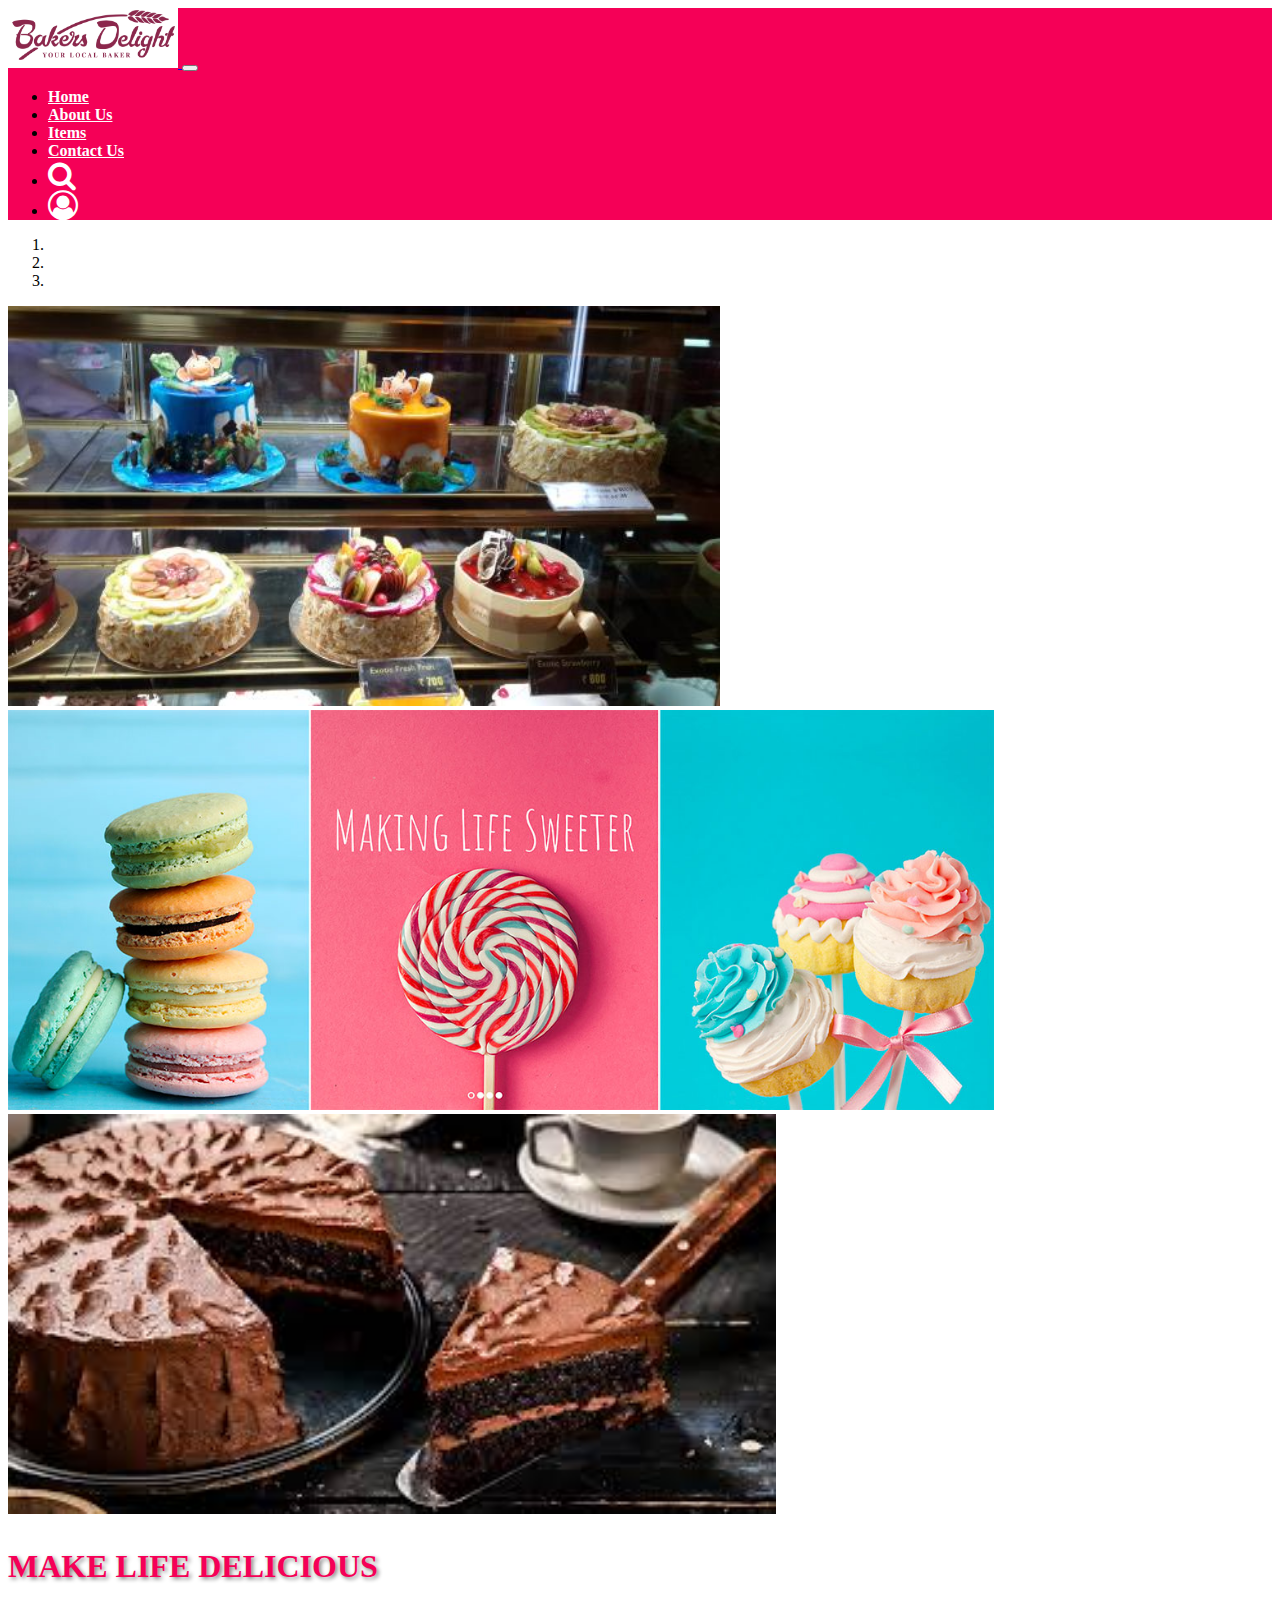
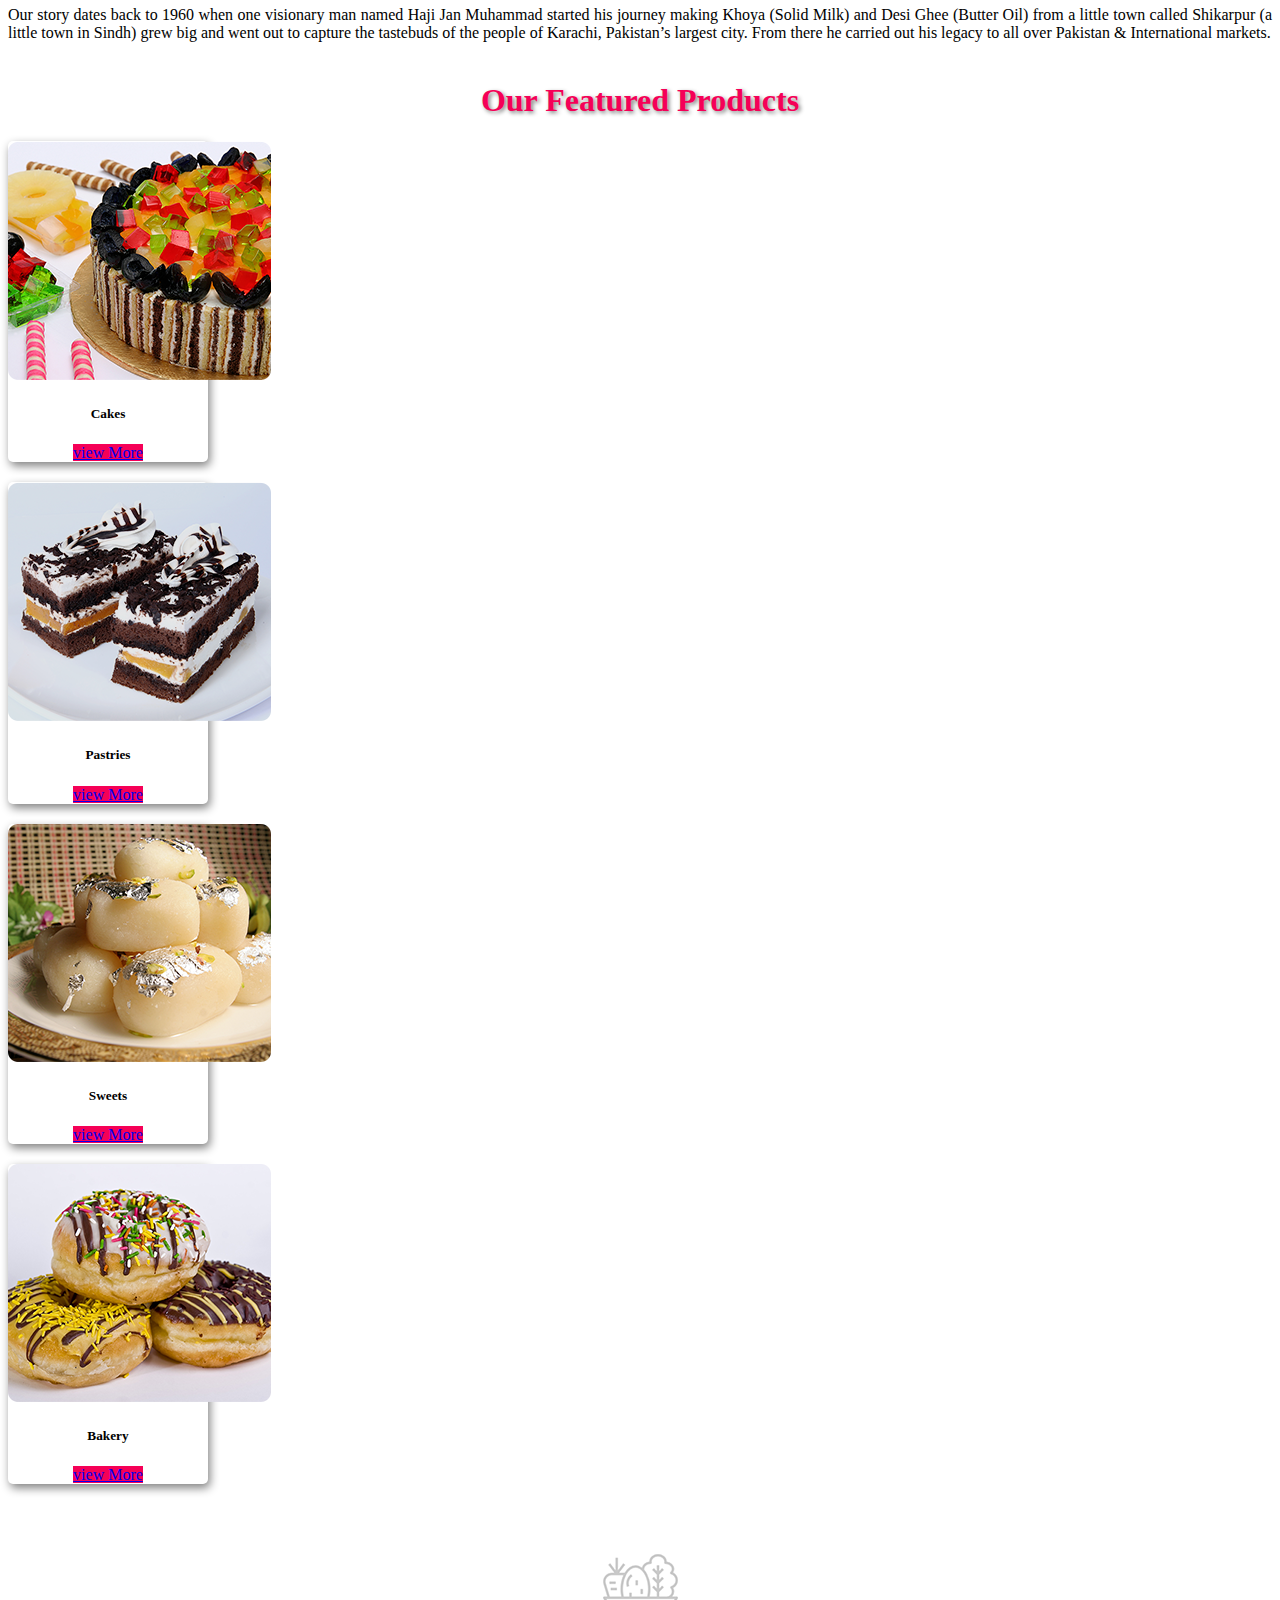
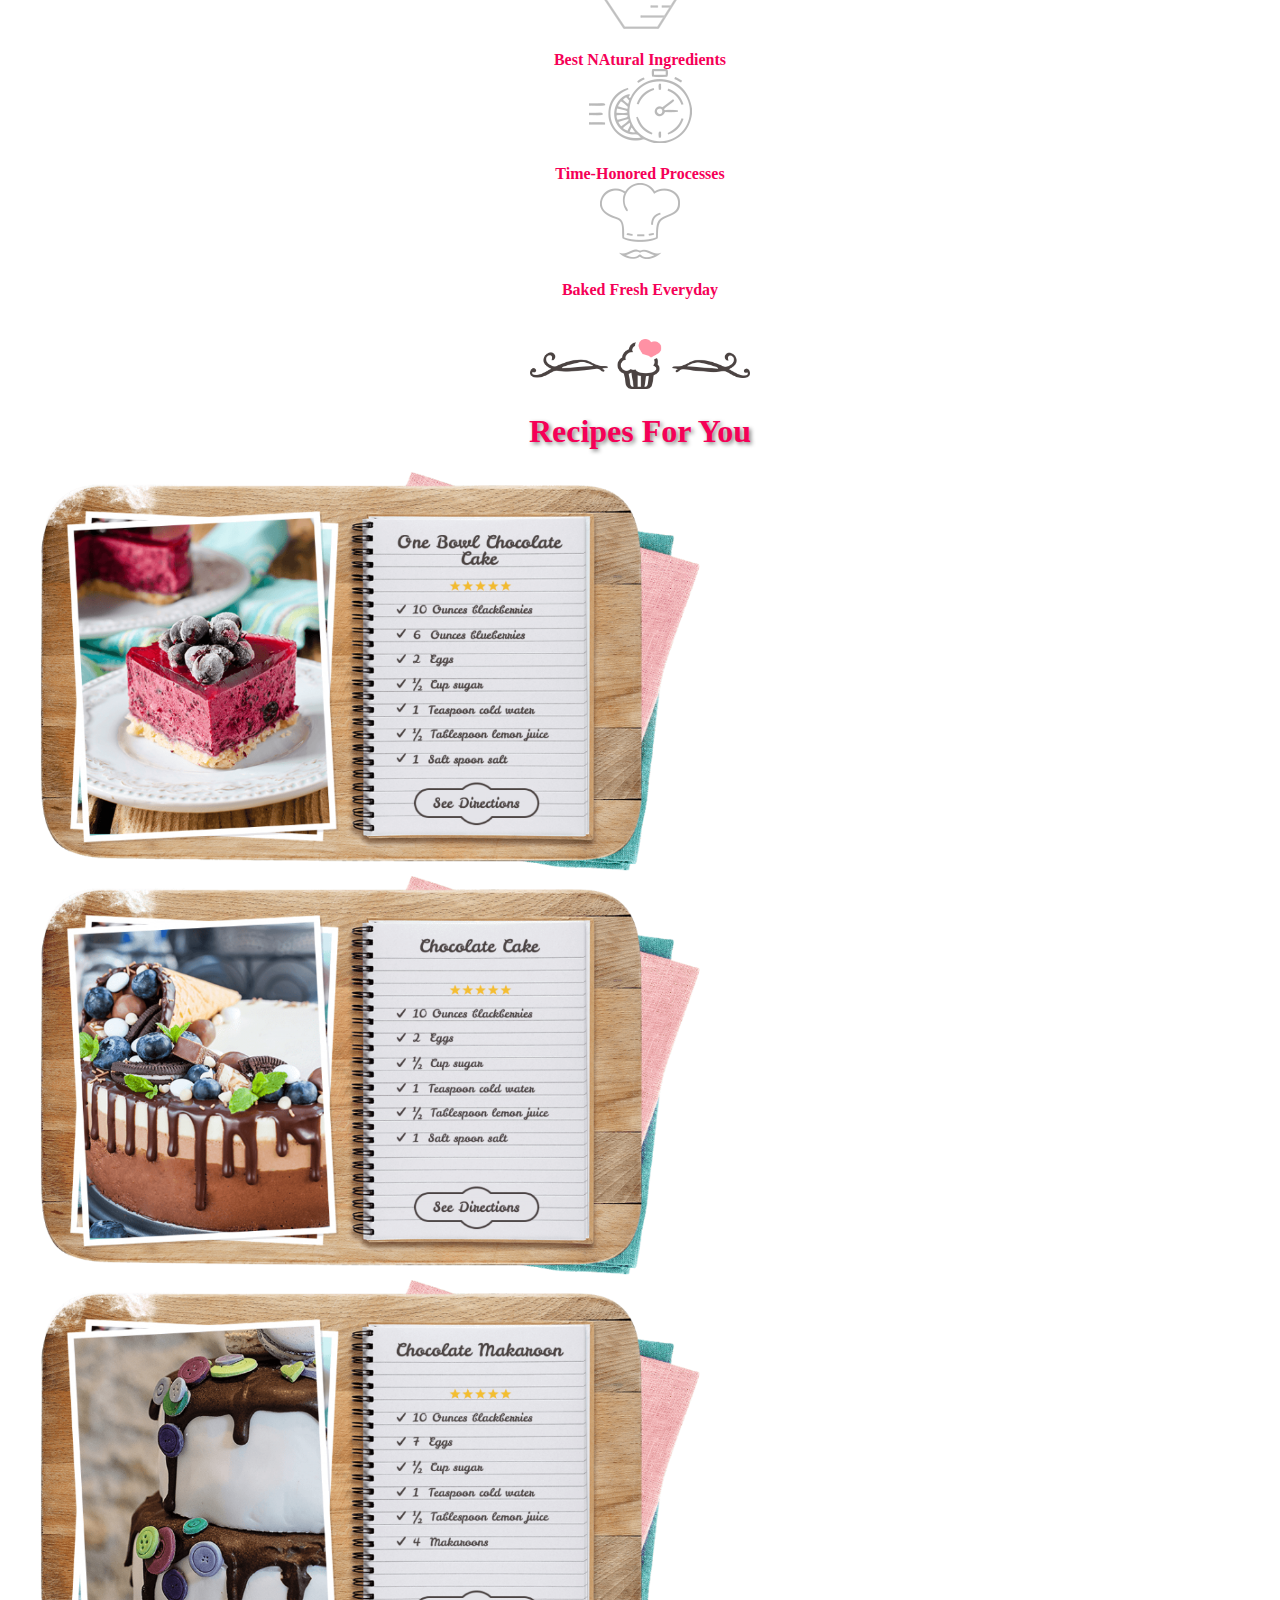
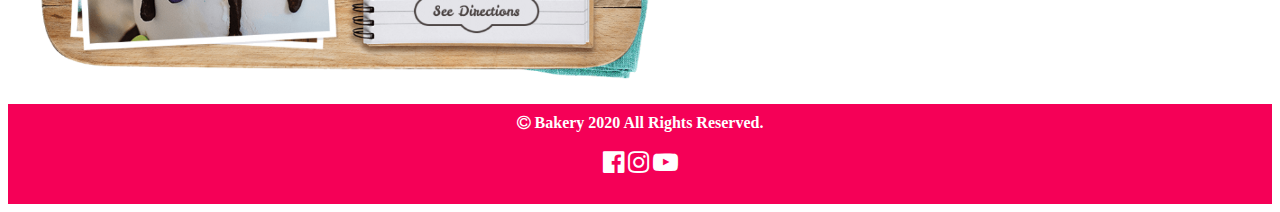
<file: index.html>
<!doctype html>
<html lang="en">
  <head>
    <!-- Required meta tags -->
    <meta charset="utf-8">
    <meta name="viewport" content="width=device-width, initial-scale=1, shrink-to-fit=no">

    <!-- Bootstrap CSS -->
    <link rel="stylesheet" href="https://stackpath.bootstrapcdn.com/bootstrap/4.5.0/css/bootstrap.min.css" integrity="sha384-9aIt2nRpC12Uk9gS9baDl411NQApFmC26EwAOH8WgZl5MYYxFfc+NcPb1dKGj7Sk" crossorigin="anonymous">
    <link rel="stylesheet" href="style.css">
    <link rel="stylesheet" href="https://cdnjs.cloudflare.com/ajax/libs/font-awesome/4.7.0/css/font-awesome.min.css">

	<title>Home</title>
  </head>
  <body>
  <div>
   <nav class="navbar navbar-expand-lg navbar-light bg-light">
  <a class="navbar-brand" href="#">
  <img src="images\logo.png" height="60px" width="170px" ></img>
  </a>
  <button class="navbar-toggler" type="button" data-toggle="collapse" data-target="#navbarText" aria-controls="navbarText" aria-expanded="false" aria-label="Toggle navigation">
    <span class="navbar-toggler-icon"></span>
  </button>
  <div class="collapse navbar-collapse" id="navbarText">
    <ul class="navbar-nav mr-auto">
    </ul>
    <span class="navbar-text">
   <ul class="navbar-nav mr-auto">
      <li class="nav-item active">
        <a class="nav-link" href="index.html">Home <span class="sr-only">(current)</span></a>
      </li>
      <li class="nav-item">
        <a class="nav-link" href="AboutUs.html">About Us</a>
      </li>
      <li class="nav-item">
        <a class="nav-link" href="cake.html">Items</a>
      </li>
	  <li class="nav-item">
        <a class="nav-link" href="ContactUs.html">Contact Us</a>
      </li>
	  <li class="nav-item">
        <a class="nav-link" href="#"><i class="fa fa-search" aria-hidden="true"></i>

</a>
      </li>
	  <li class="nav-item">
        <a class="nav-link" href="#"><i class="fa fa-user-circle-o" aria-hidden="true"></i>
</a>
      </li>
    </ul>
    </span>
  </div>
</nav>
<div class="slider">
<div id="carouselExampleIndicators" class="carousel slide" data-ride="carousel">
  <ol class="carousel-indicators">
    <li data-target="#carouselExampleIndicators" data-slide-to="0" class="active"></li>
    <li data-target="#carouselExampleIndicators" data-slide-to="1"></li>
    <li data-target="#carouselExampleIndicators" data-slide-to="2"></li>
  </ol>
  <div class="carousel-inner">
    <div class="carousel-item active">
      <img class="d-block w-100" src="images\slider1.jpg" height="400px" alt="First Slide">
    </div>
    <div class="carousel-item">
      <img class="d-block w-100" src="images\slider3.jpg" height="400px"alt="Second slide">
    </div>
    <div class="carousel-item">
      <img class="d-block w-100" src="images\slider2.jpg"height="400px" alt="Third slide">
    </div>
  </div>
  <a class="carousel-control-prev" href="#carouselExampleIndicators" role="button" data-slide="prev">
    <span class="carousel-control-prev-icon" aria-hidden="true"></span>
    <span class="sr-only">Previous</span>
  </a>
  <a class="carousel-control-next" href="#carouselExampleIndicators" role="button" data-slide="next">
    <span class="carousel-control-next-icon" aria-hidden="true"></span>
    <span class="sr-only">Next</span>
  </a>
</div>

</div>



<div class="intro">
   <div class="container">
   <div class="row">
     <div class="col-sm-12 col-md-6 col-lg-6">
       <h1>MAKE LIFE DELICIOUS</h1>
     </div>
     <div class="col-sm-12 col-md-6 col-lg-6">
	 Our story dates back to 1960 when one visionary man named Haji Jan Muhammad started his journey making Khoya (Solid Milk) and Desi Ghee (Butter Oil) from a little town called Shikarpur (a little town in Sindh) grew big and went out to capture the tastebuds of the people of Karachi, Pakistan’s largest city. From there he carried out his legacy to all over Pakistan & International markets.
	 </div>
	</div>
   </div>
</div>

<div class="maincard">
<div><center><h1>Our Featured Products</h1></center></div>
<div class="container">
<div class="row">
<div class="col-sm-12 col-md-6 col-lg-3">
<div class="card" >
  <img class="card-img-top" src="images\card1.png" alt="Card image cap">
  <div class="card-body">
    <h5 class="card-title">Cakes</h5>
    <p class="card-text"></p>
    <a href="#" class="btn btn-primary">view More</a>
  </div>
</div>
</div>
<div class="col-sm-12 col-md-6 col-lg-3">
<div class="card" >
  <img class="card-img-top" src="images\pest.png" alt="Card image cap">
  <div class="card-body">
    <h5 class="card-title">Pastries</h5>
    <p class="card-text"></p>
    <a href="#" class="btn btn-primary">view More</a>
  </div>
</div>

</div>
<div class="col-sm-12 col-md-6 col-lg-3">
<div class="card" >
  <img class="card-img-top" src="images\sweets.png" alt="Card image cap">
  <div class="card-body">
    <h5 class="card-title">Sweets</h5>
    <p class="card-text"></p>
    <a href="#" class="btn btn-primary">view More</a>
  </div>
</div>

</div>
<div class="col-sm-12 col-md-6 col-lg-3">
<div class="card" >
  <img class="card-img-top" src="images\bak1.png" alt="Card image cap">
  <div class="card-body">
    <h5 class="card-title">Bakery</h5>
    <p class="card-text"></p>
    <a href="#" class="btn btn-primary">view More</a>
  </div>
</div>

</div>
</div>
</div>
</div>

<div class="icons">
   <div class="container">
   <div class="row">
     <div class="col-sm-12 col-md-6 col-lg-4">
     <div><img src="images\icon1.png"></img><br><br>
	 </div><div>Best NAtural Ingredients</div>
     </div>
     <div class="col-sm-12 col-md-6 col-lg-4">
	 <div><img src="images\icon2.png"></img></div><br>
	 <div> Time-Honored Processes</div>
	 </div>
	 <div class="col-sm-12 col-md-6 col-lg-4">
	<div>  <img src="images\icon3.png"></img></div><br>
	<div>Baked Fresh Everyday</div>
	 </div>
	</div>
   </div>
</div>

<div id="carouselExampleControls" class="carousel slide" data-ride="carousel" >
  <div class="carousel-inner">
  <center><div style="margin-top:40px;" ><img src="images\desk.png" height="50px"></img></div>
  <div style="margin-top:20px;"><h1> Recipes For You </h1><div>
  </center>
  
    <div class="carousel-item active">
      <img class="d-block w-100" src="images\desk1.png" height="400px" alt="First slide">
    </div>
    <div class="carousel-item">
      <img class="d-block w-100" src="images\desk2.png"height="400px" alt="Second slide">
    </div>
    <div class="carousel-item">
      <img class="d-block w-100" src="images\desk3.png"height="400px" alt="Third slide">
    </div>
  </div>
  <a class="carousel-control-prev" href="#carouselExampleControls" role="button" data-slide="prev">
    <span class="carousel-control-prev-icon" aria-hidden="true"></span>
    <span class="sr-only">Previous</span>
  </a>
  <a class="carousel-control-next" href="#carouselExampleControls" role="button" data-slide="next">
    <span class="carousel-control-next-icon" aria-hidden="true"></span>
    <span class="sr-only">Next</span>
  </a>
</div>

</div>




<div class="footer">
<div>
 <i class="fa fa-copyright" aria-hidden="true"></i> Bakery 2020 All Rights Reserved.<br><br>
 <i class="fa fa-facebook-official" aria-hidden="true"></i>
 <i class="fa fa-instagram" aria-hidden="true"></i>
<i class="fa fa-youtube-play" aria-hidden="true"></i>
</div>
</div>









</div>

    <!-- Optional JavaScript -->
    <!-- jQuery first, then Popper.js, then Bootstrap JS -->
    <script src="https://code.jquery.com/jquery-3.5.1.slim.min.js" integrity="sha384-DfXdz2htPH0lsSSs5nCTpuj/zy4C+OGpamoFVy38MVBnE+IbbVYUew+OrCXaRkfj" crossorigin="anonymous"></script>
    <script src="https://cdn.jsdelivr.net/npm/popper.js@1.16.0/dist/umd/popper.min.js" integrity="sha384-Q6E9RHvbIyZFJoft+2mJbHaEWldlvI9IOYy5n3zV9zzTtmI3UksdQRVvoxMfooAo" crossorigin="anonymous"></script>
    <script src="https://stackpath.bootstrapcdn.com/bootstrap/4.5.0/js/bootstrap.min.js" integrity="sha384-OgVRvuATP1z7JjHLkuOU7Xw704+h835Lr+6QL9UvYjZE3Ipu6Tp75j7Bh/kR0JKI" crossorigin="anonymous"></script>
  </body>
</html>
</file>
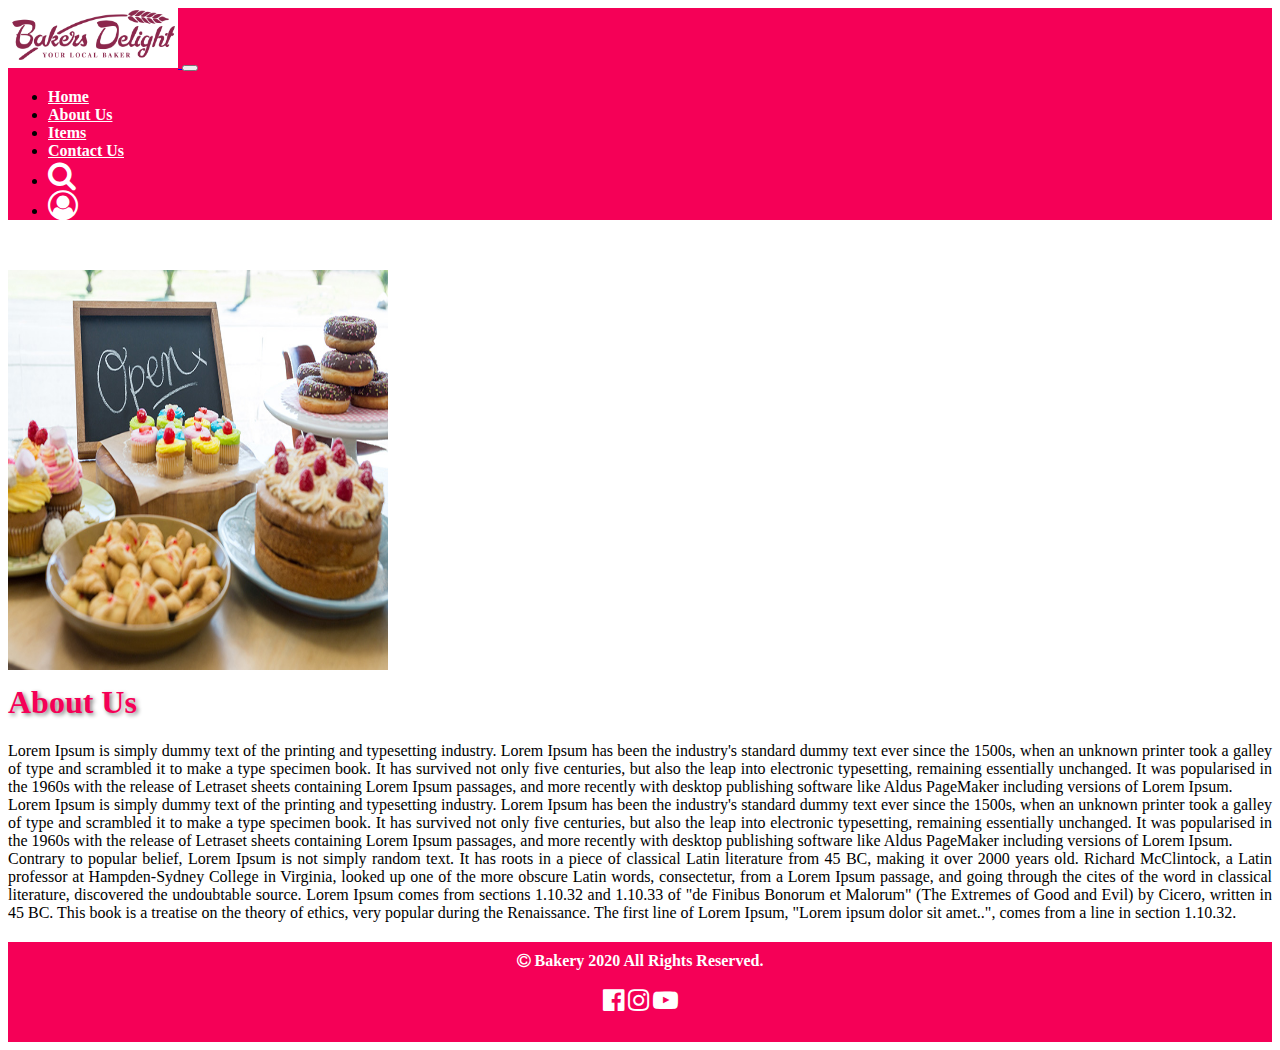
<file: AboutUs.html>
<!doctype html>
<html lang="en">
  <head>
    <!-- Required meta tags -->
    <meta charset="utf-8">
    <meta name="viewport" content="width=device-width, initial-scale=1, shrink-to-fit=no">

    <!-- Bootstrap CSS -->
    <link rel="stylesheet" href="https://stackpath.bootstrapcdn.com/bootstrap/4.5.0/css/bootstrap.min.css" integrity="sha384-9aIt2nRpC12Uk9gS9baDl411NQApFmC26EwAOH8WgZl5MYYxFfc+NcPb1dKGj7Sk" crossorigin="anonymous">
    <link rel="stylesheet" href="style.css">
    <link rel="stylesheet" href="https://cdnjs.cloudflare.com/ajax/libs/font-awesome/4.7.0/css/font-awesome.min.css">

	<title>AboutUs</title>
  </head>
  <body>
  <div>
  <nav class="navbar navbar-expand-lg navbar-light bg-light">
  <a class="navbar-brand" href="#">
  <img src="images\logo.png" height="60px" width="170px" ></img>
  </a>
  <button class="navbar-toggler" type="button" data-toggle="collapse" data-target="#navbarText" aria-controls="navbarText" aria-expanded="false" aria-label="Toggle navigation">
    <span class="navbar-toggler-icon"></span>
  </button>
  <div class="collapse navbar-collapse" id="navbarText">
    <ul class="navbar-nav mr-auto">
    </ul>
    <span class="navbar-text">
   <ul class="navbar-nav mr-auto">
      <li class="nav-item active">
        <a class="nav-link" href="index.html">Home <span class="sr-only">(current)</span></a>
      </li>
      <li class="nav-item">
        <a class="nav-link" href="AboutUs.html">About Us</a>
      </li>
      <li class="nav-item">
        <a class="nav-link" href="cake.html">Items</a>
      </li>
	  <li class="nav-item">
        <a class="nav-link" href="ContactUs.html">Contact Us</a>
      </li>
	  <li class="nav-item">
        <a class="nav-link" href="#"><i class="fa fa-search" aria-hidden="true"></i>
</a>
      </li>
	  <li class="nav-item">
        <a class="nav-link" href="#"><i class="fa fa-user-circle-o" aria-hidden="true"></i>
</a>
      </li>
    </ul>
    </span>
  </div>
</nav>

<div class="intro">
   <div class="container">
   <div class="row">
     <div class="col-sm-12 col-md-12 col-lg-5">
       <img class="imgi" src="images\about.jpg" style="margin-top:20px;" width="380px" height="400px"></img>
     </div>
     <div class="col-sm-12 col-md-12 col-lg-7">
	 <h1 style="margin-top:10px;"> About Us</h1>
	 <p>Lorem Ipsum is simply dummy text of the printing and typesetting industry. Lorem Ipsum has been the industry's standard dummy text ever since the 1500s, when an unknown printer took a galley of type and scrambled it to make a type specimen book. It has survived not only five centuries, but also the leap into electronic typesetting, remaining essentially unchanged. It was popularised in the 1960s with the release of Letraset sheets containing Lorem Ipsum passages, and more recently with desktop publishing software like Aldus PageMaker including versions of Lorem Ipsum.
	 <br> Lorem Ipsum is simply dummy text of the printing and typesetting industry. Lorem Ipsum has been the industry's standard dummy text ever since the 1500s, when an unknown printer took a galley of type and scrambled it to make a type specimen book. It has survived not only five centuries, but also the leap into electronic typesetting, remaining essentially unchanged. It was popularised in the 1960s with the release of Letraset sheets containing Lorem Ipsum passages, and more recently with desktop publishing software like Aldus PageMaker including versions of Lorem Ipsum.
	 <br>Contrary to popular belief, Lorem Ipsum is not simply random text. It has roots in a piece of classical Latin literature from 45 BC, making it over 2000 years old. Richard McClintock, a Latin professor at Hampden-Sydney College in Virginia, looked up one of the more obscure Latin words, consectetur, from a Lorem Ipsum passage, and going through the cites of the word in classical literature, discovered the undoubtable source. Lorem Ipsum comes from sections 1.10.32 and 1.10.33 of "de Finibus Bonorum et Malorum" (The Extremes of Good and Evil) by Cicero, written in 45 BC. This book is a treatise on the theory of ethics, very popular during the Renaissance. The first line of Lorem Ipsum, "Lorem ipsum dolor sit amet..", comes from a line in section 1.10.32.
	 </p>
	 </div>
	</div>
   </div>
</div>

<div class="footer">
<div>
 <i class="fa fa-copyright" aria-hidden="true"></i> Bakery 2020 All Rights Reserved.<br><br>
 <i class="fa fa-facebook-official" aria-hidden="true"></i>
 <i class="fa fa-instagram" aria-hidden="true"></i>
<i class="fa fa-youtube-play" aria-hidden="true"></i>
</div>
</div>









</div>

    <!-- Optional JavaScript -->
    <!-- jQuery first, then Popper.js, then Bootstrap JS -->
    <script src="https://code.jquery.com/jquery-3.5.1.slim.min.js" integrity="sha384-DfXdz2htPH0lsSSs5nCTpuj/zy4C+OGpamoFVy38MVBnE+IbbVYUew+OrCXaRkfj" crossorigin="anonymous"></script>
    <script src="https://cdn.jsdelivr.net/npm/popper.js@1.16.0/dist/umd/popper.min.js" integrity="sha384-Q6E9RHvbIyZFJoft+2mJbHaEWldlvI9IOYy5n3zV9zzTtmI3UksdQRVvoxMfooAo" crossorigin="anonymous"></script>
    <script src="https://stackpath.bootstrapcdn.com/bootstrap/4.5.0/js/bootstrap.min.js" integrity="sha384-OgVRvuATP1z7JjHLkuOU7Xw704+h835Lr+6QL9UvYjZE3Ipu6Tp75j7Bh/kR0JKI" crossorigin="anonymous"></script>
  </body>
</html>
</file>
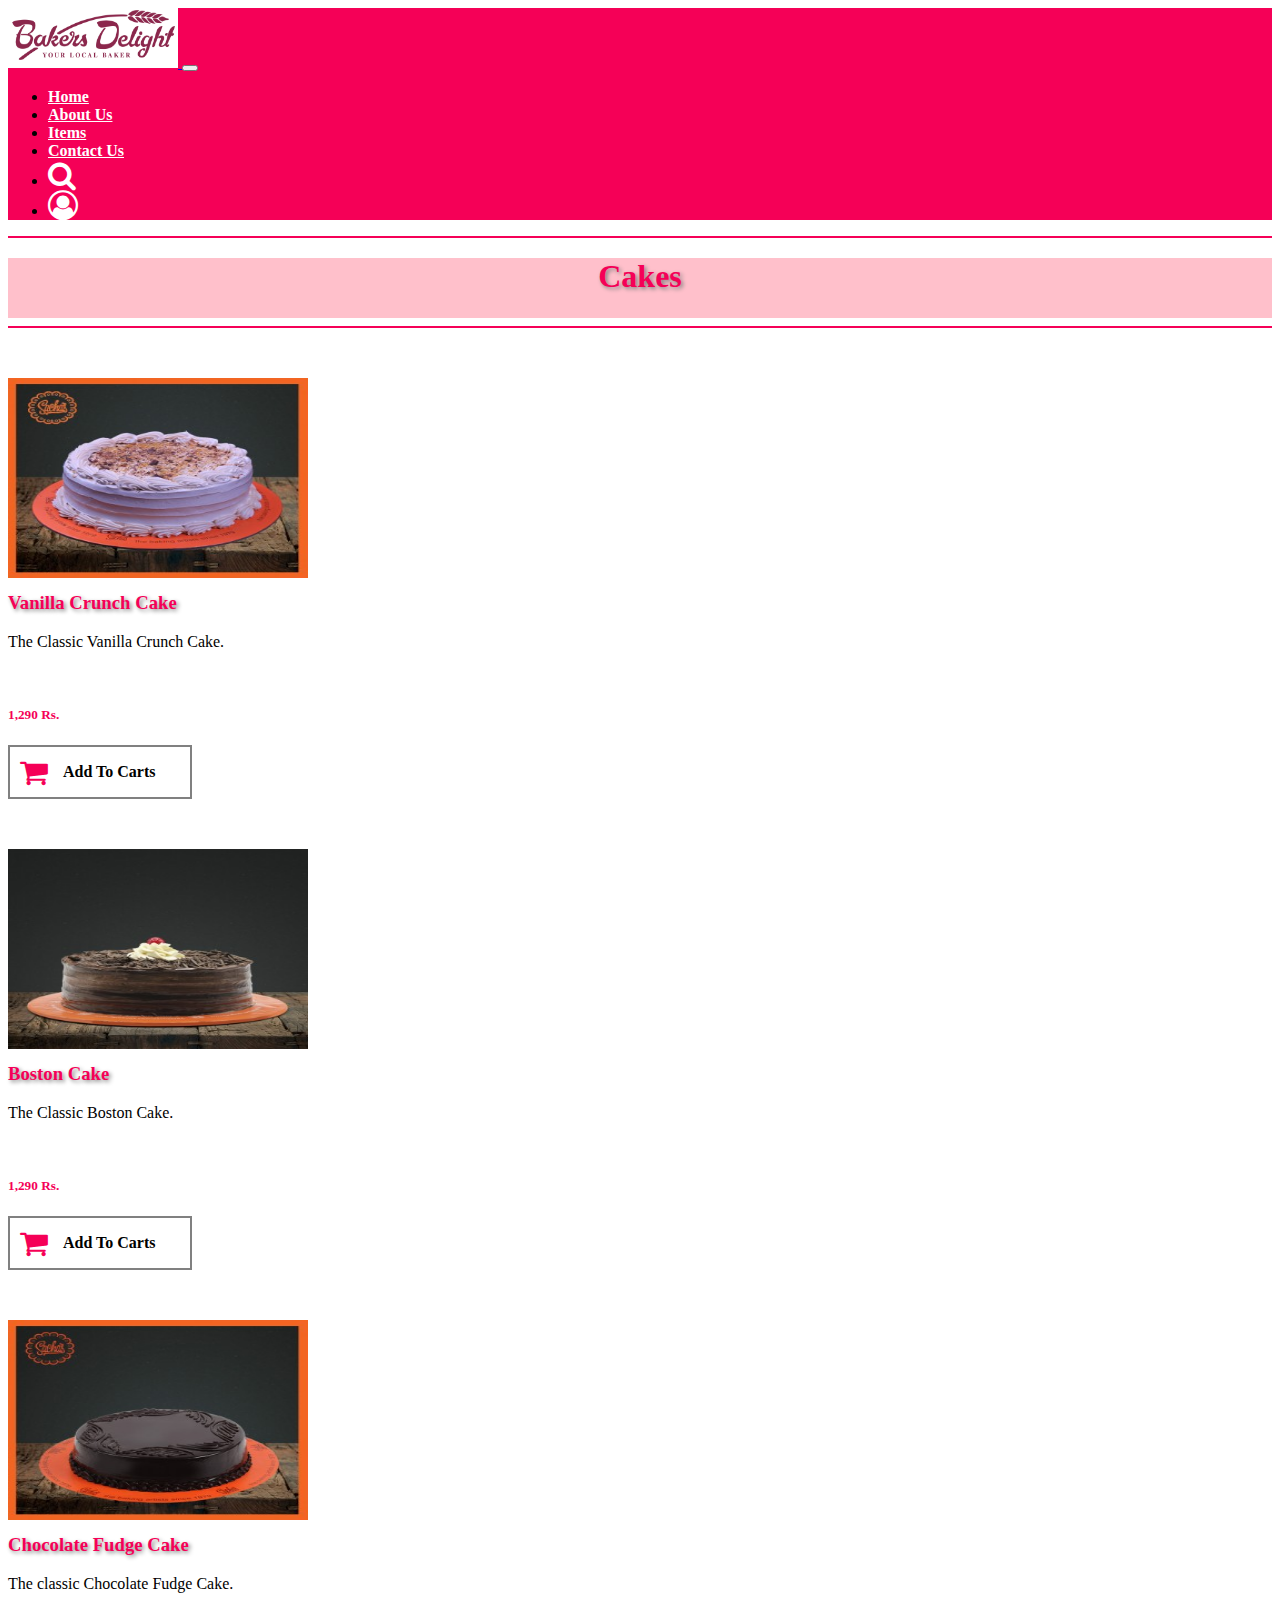
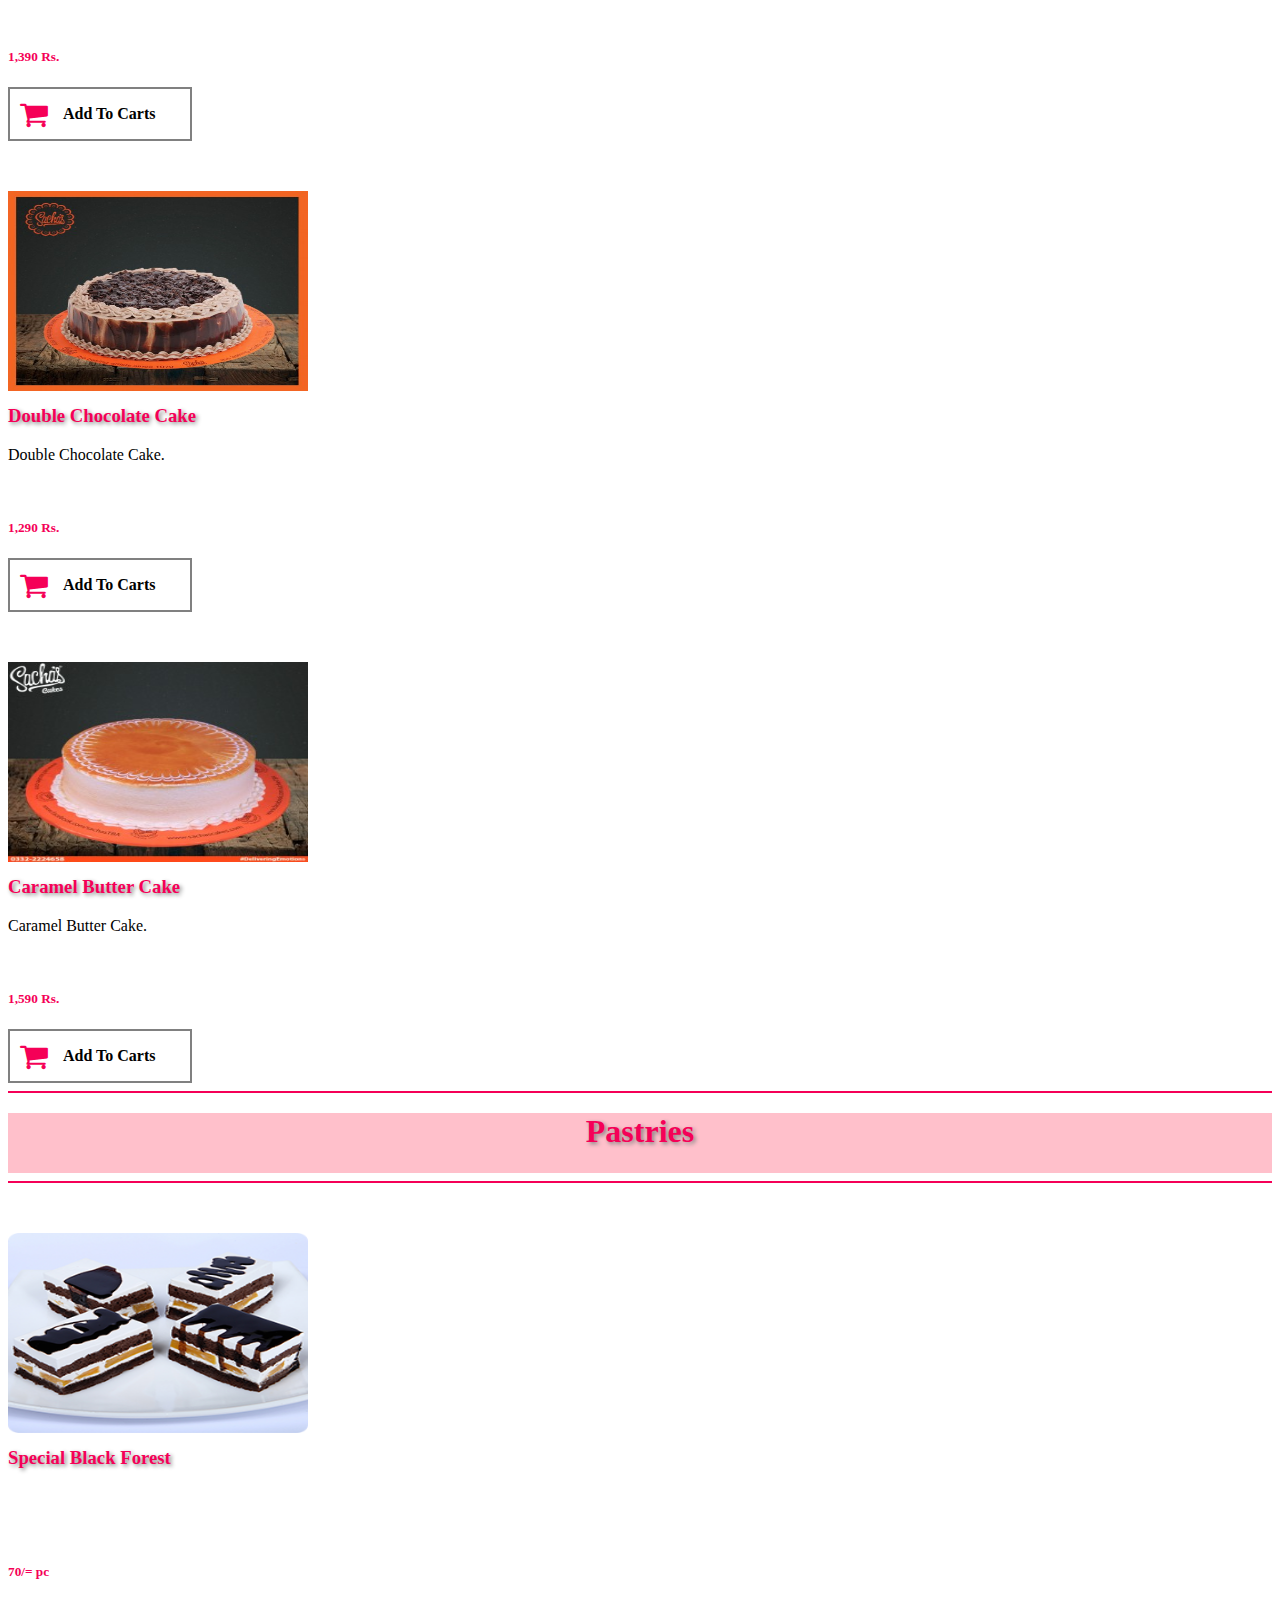
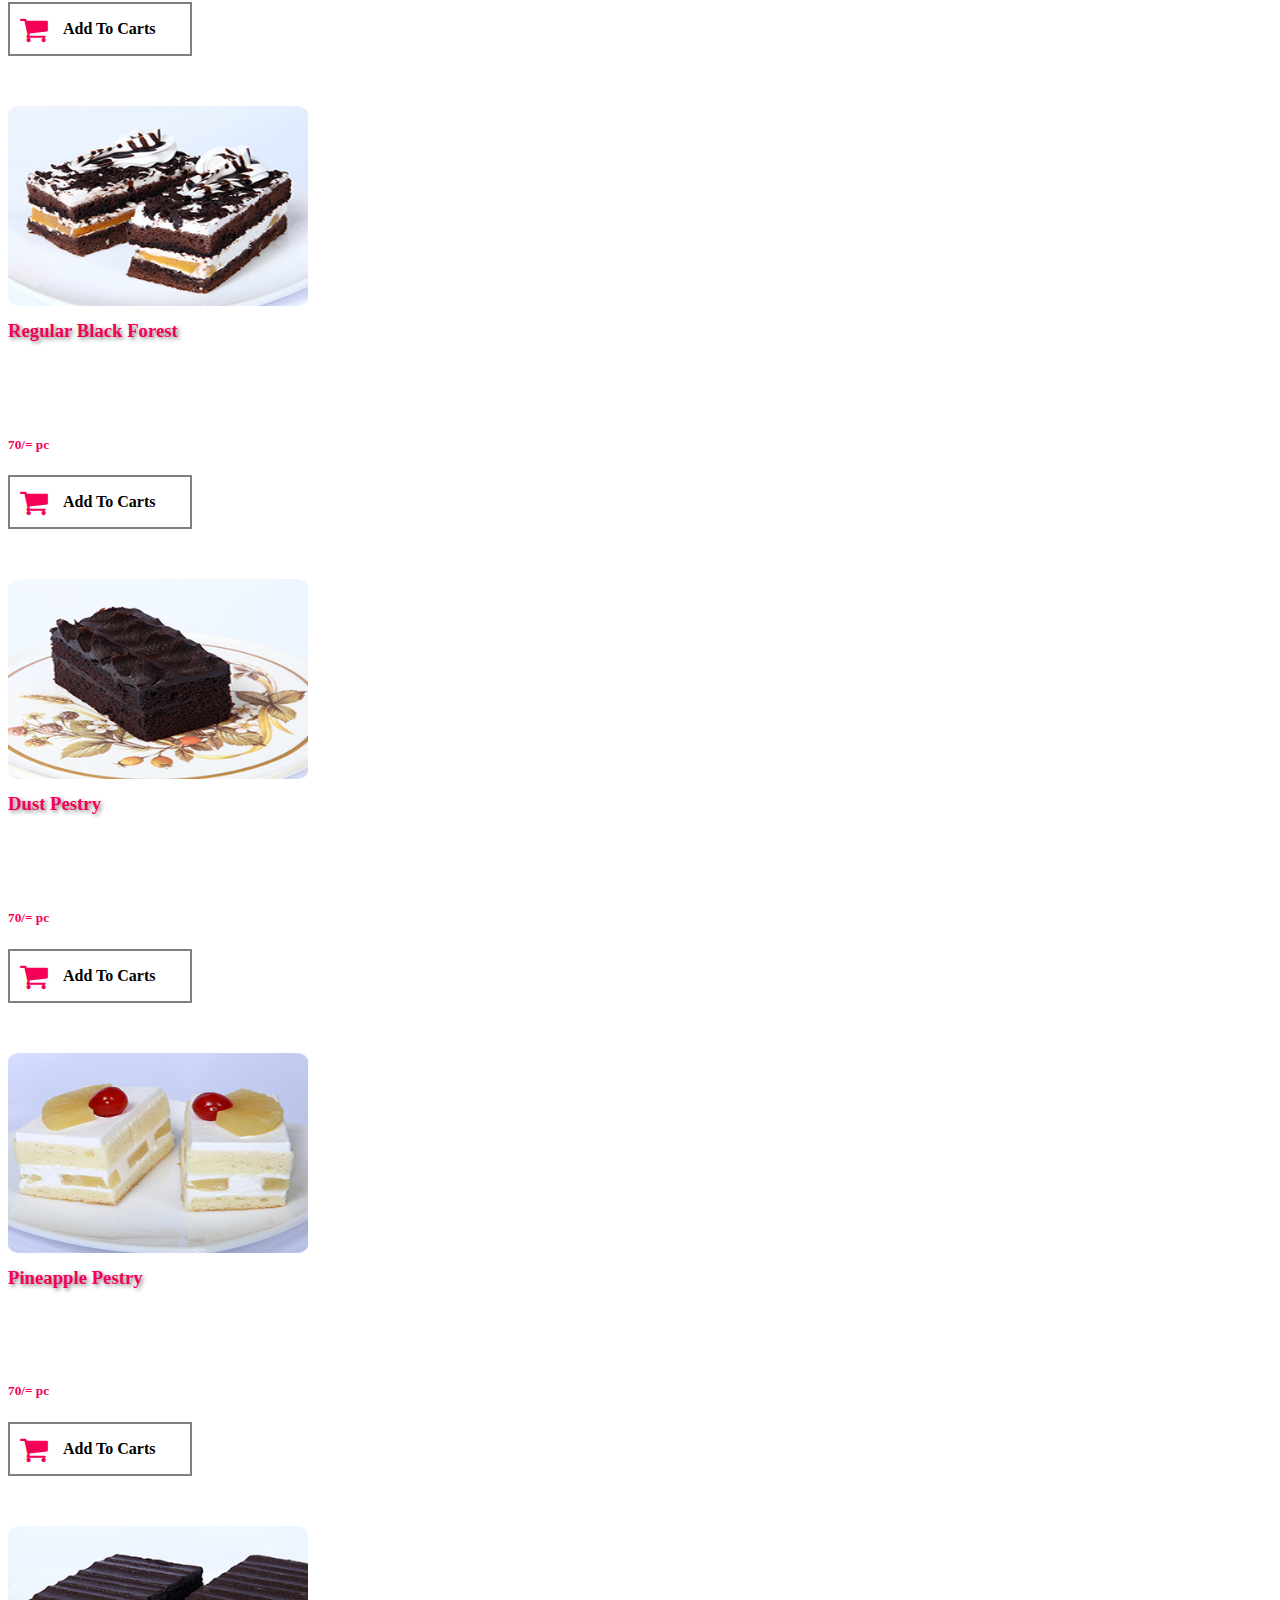
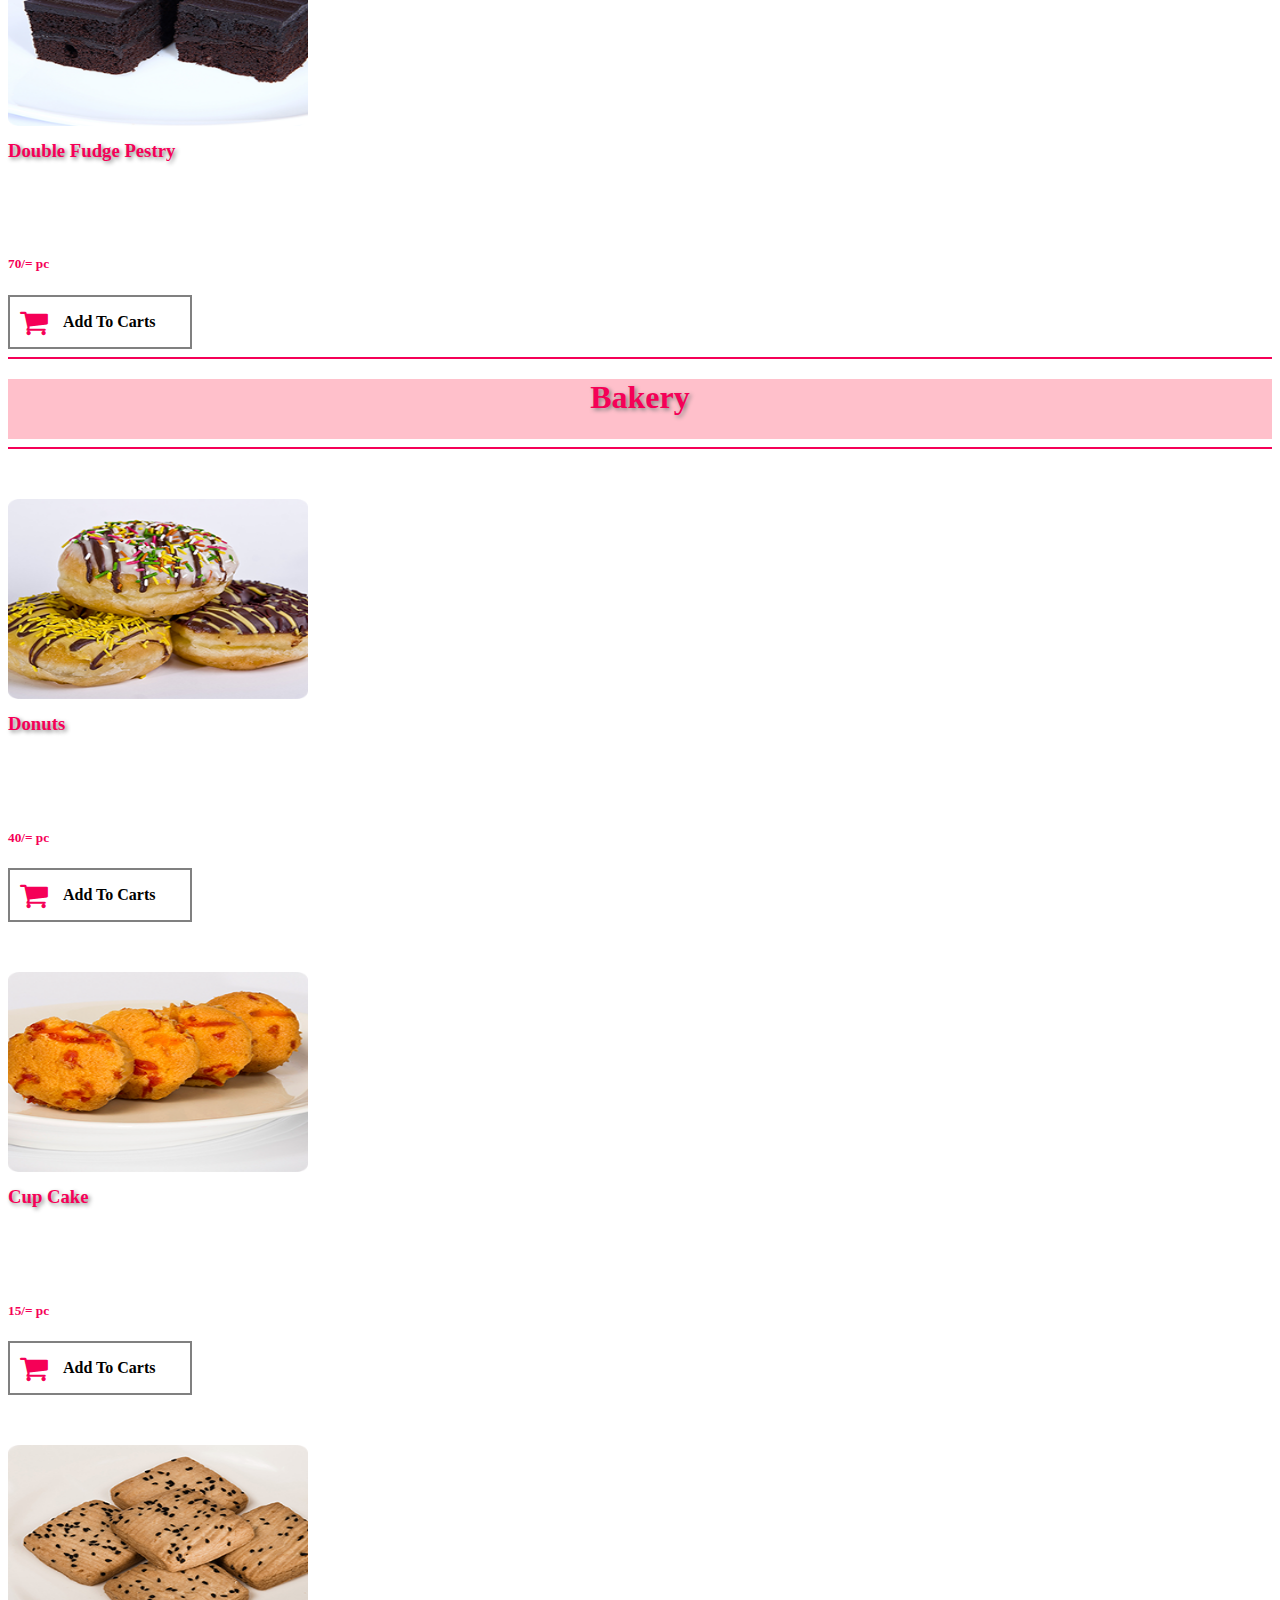
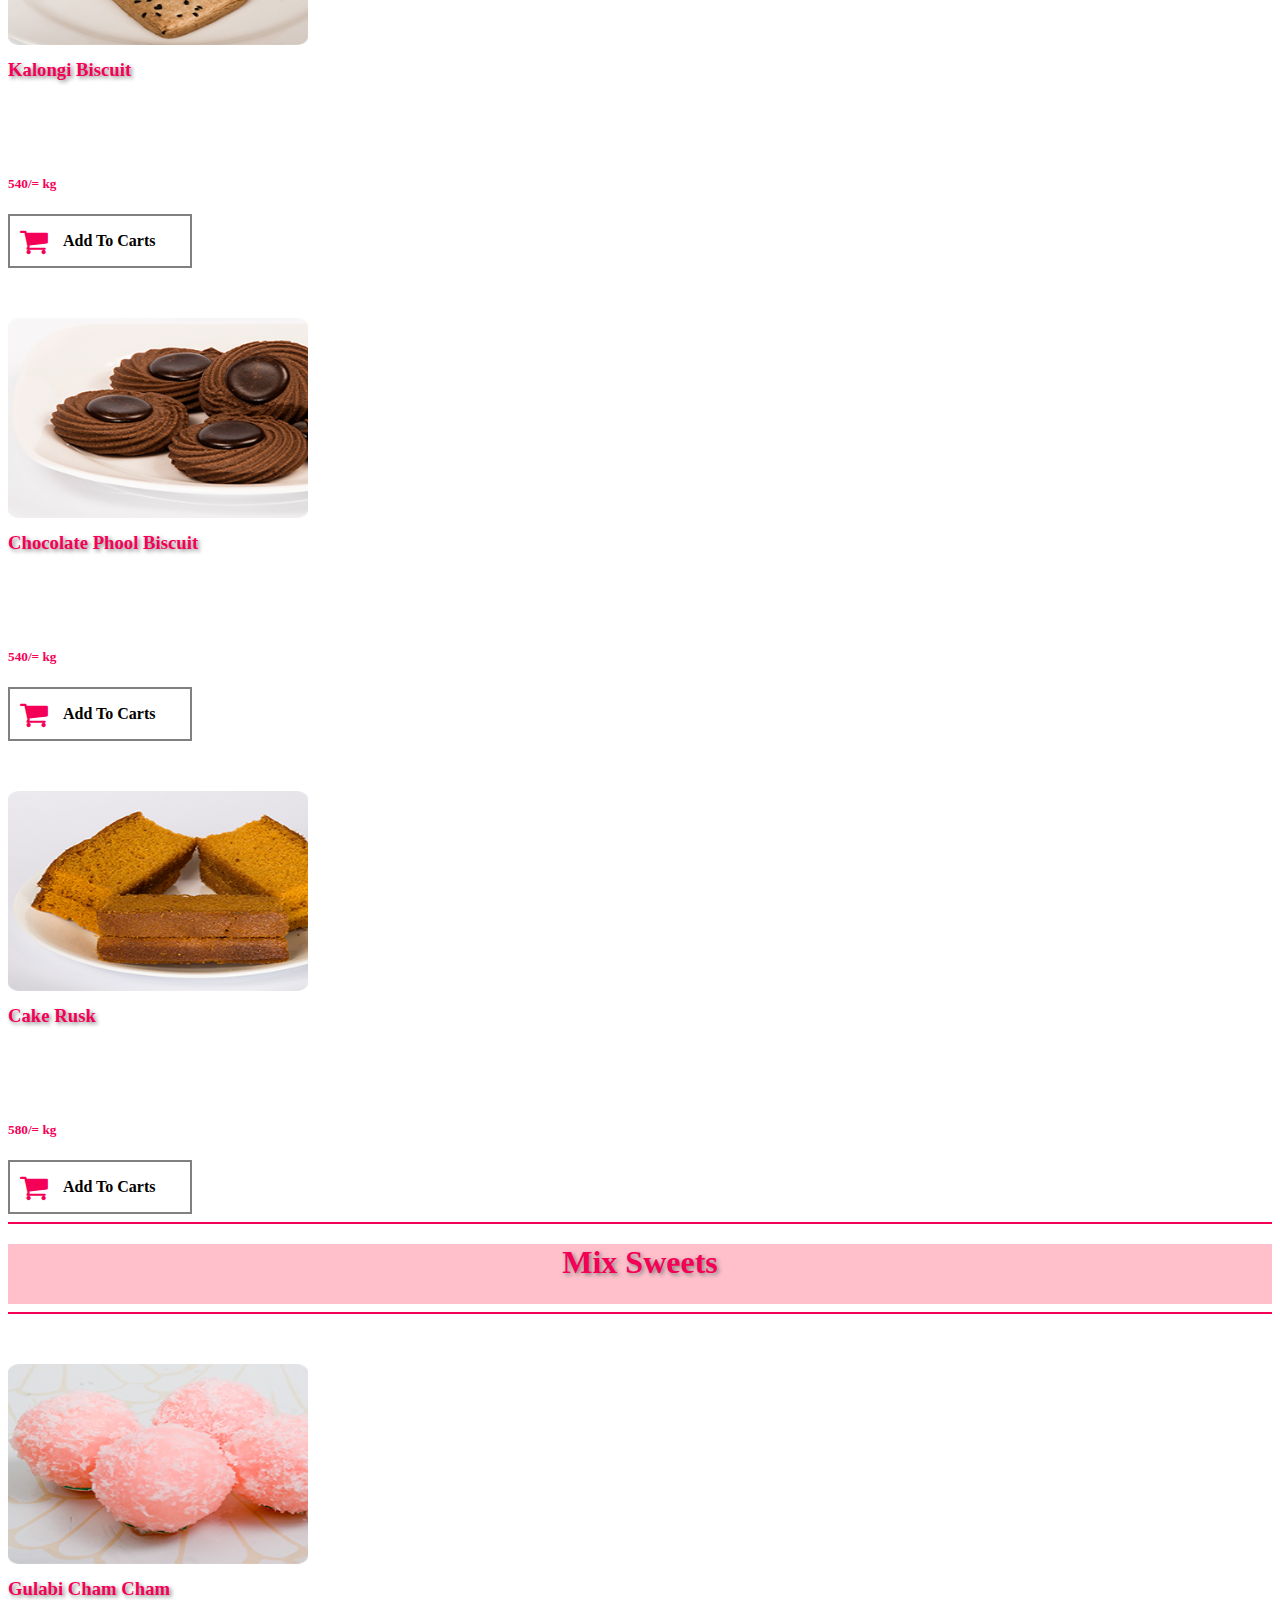
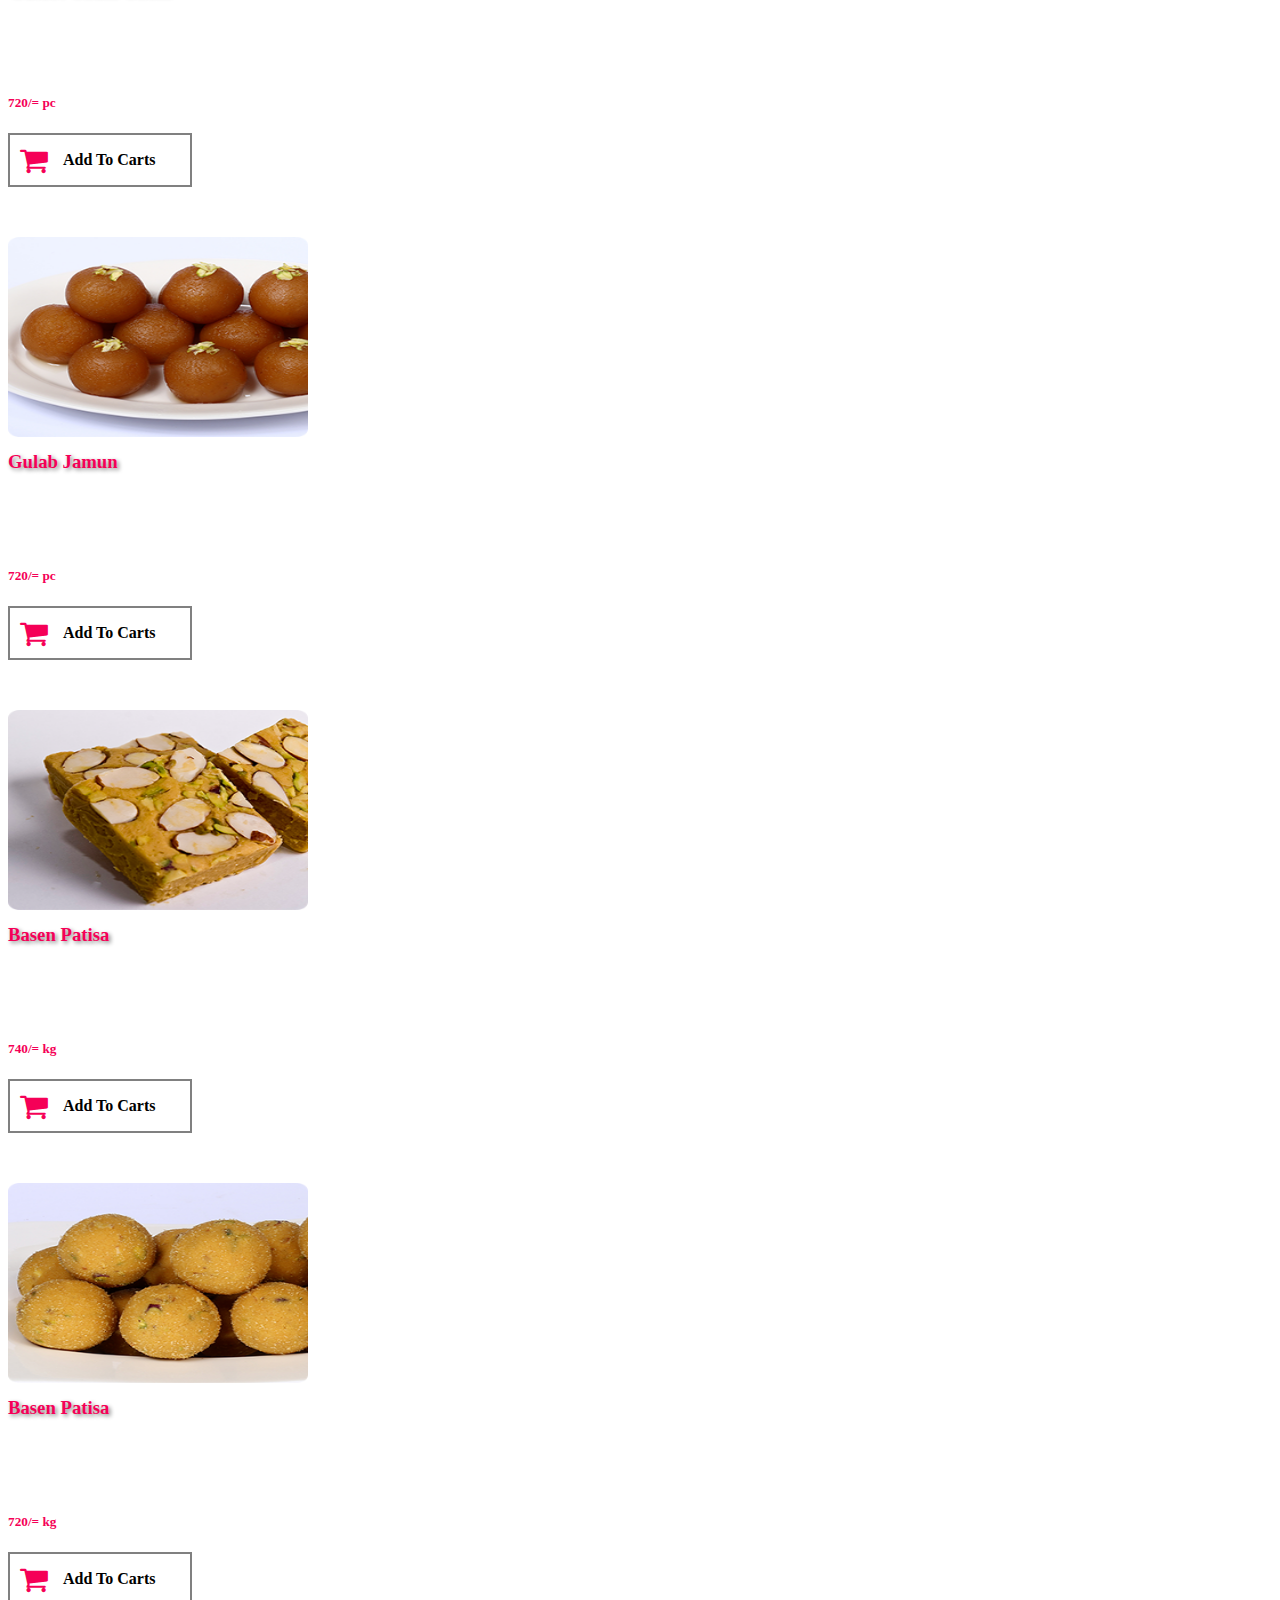
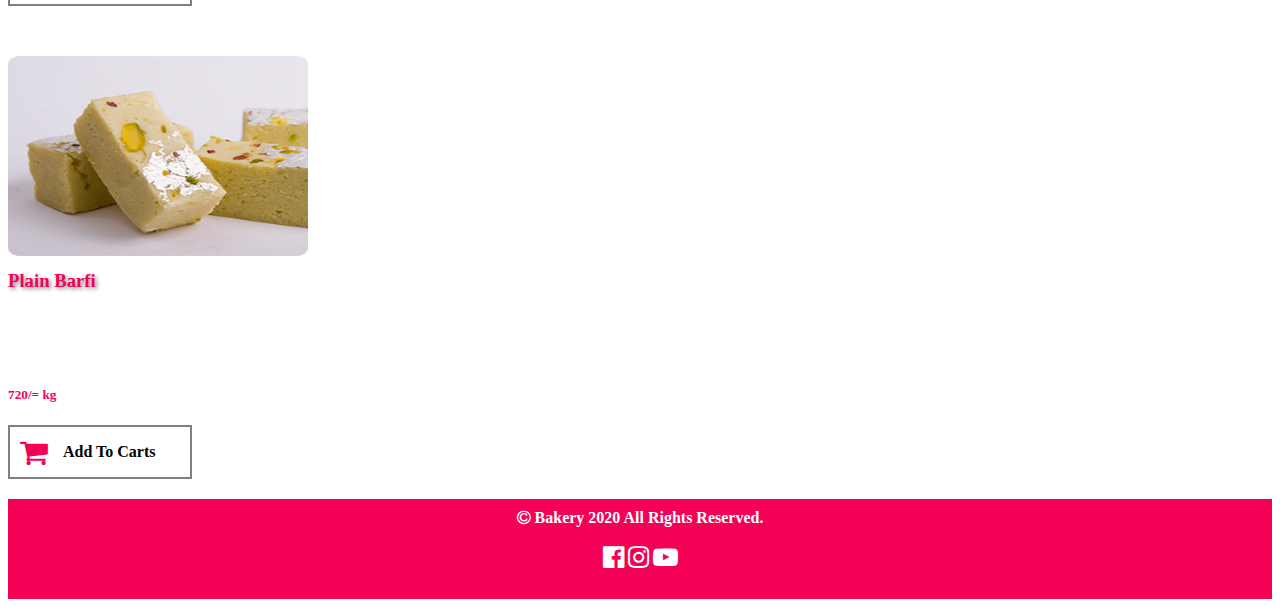
<file: cake.html>
<!doctype html>
<html lang="en">
  <head>
    <!-- Required meta tags -->
    <meta charset="utf-8">
    <meta name="viewport" content="width=device-width, initial-scale=1, shrink-to-fit=no">

    <!-- Bootstrap CSS -->
    <link rel="stylesheet" href="https://stackpath.bootstrapcdn.com/bootstrap/4.5.0/css/bootstrap.min.css" integrity="sha384-9aIt2nRpC12Uk9gS9baDl411NQApFmC26EwAOH8WgZl5MYYxFfc+NcPb1dKGj7Sk" crossorigin="anonymous">
    <link rel="stylesheet" href="style.css">
    <link rel="stylesheet" href="https://cdnjs.cloudflare.com/ajax/libs/font-awesome/4.7.0/css/font-awesome.min.css">

	<title>Items</title>
  </head>
  <body>
  <div>
  <nav class="navbar navbar-expand-lg navbar-light bg-light">
  <a class="navbar-brand" href="#">
  <img src="images\logo.png" height="60px" width="170px" ></img>
  </a>
  <button class="navbar-toggler" type="button" data-toggle="collapse" data-target="#navbarText" aria-controls="navbarText" aria-expanded="false" aria-label="Toggle navigation">
    <span class="navbar-toggler-icon"></span>
  </button>
  <div class="collapse navbar-collapse" id="navbarText">
    <ul class="navbar-nav mr-auto">
    </ul>
    <span class="navbar-text">
   <ul class="navbar-nav mr-auto">
      <li class="nav-item active">
        <a class="nav-link" href="index.html">Home <span class="sr-only">(current)</span></a>
      </li>
      <li class="nav-item">
        <a class="nav-link" href="AboutUs.html">About Us</a>
      </li>
      <li class="nav-item">
        <a class="nav-link" href="cake.html">Items</a>
      </li>
	  <li class="nav-item">
        <a class="nav-link" href="ContactUs.html">Contact Us</a>
      </li>
	  <li class="nav-item">
        <a class="nav-link" href="#"><i class="fa fa-search" aria-hidden="true"></i>
</a>
      </li>
	  <li class="nav-item">
        <a class="nav-link" href="#"><i class="fa fa-user-circle-o" aria-hidden="true"></i>
</a>
      </li>
    </ul>
    </span>
  </div>
</nav>
<hr style="  border: 1px solid #F50057;"></hr>
<div style="background-color:pink;height:60px;"><h1><center>Cakes</h1></center></div>
<hr style="  border: 1px solid #F50057;"></hr>
<div class="intro">
   <div class="container">
   <div class="row">
     <div class="col-sm-12 col-md-12 col-lg-4">
       <img class="imgi" src="images\cake1.jpg" style="margin-top:20px;" width="300px" height="200px"></img>
     </div>
     <div class="col-sm-12 col-md-12 col-lg-8">
	 <h3 style="margin-top:10px;">Vanilla Crunch Cake</h3>
	 <p>The Classic Vanilla Crunch Cake. </p>
	<br>
	<h5 style="color:#F50057;font-weight:bold;">1,290 Rs.</h5>
	 <div class="cake">
	 <div class="cake1">
	 <div>
	 <i class="fa fa-shopping-cart" aria-hidden="true"></i>
	 </div>
	 <div>
	 Add To Carts
	 </div>

	</div>
   </div>
	 </div>
	 
</div>
</div>
</div>

<div class="intro">
   <div class="container">
   <div class="row">
     <div class="col-sm-12 col-md-12 col-lg-4">
       <img class="imgi" src="images\cake2.jpg" style="margin-top:20px;" width="300px" height="200px"></img>
     </div>
     <div class="col-sm-12 col-md-12 col-lg-8">
	 <h3 style="margin-top:10px;">Boston Cake</h3>
	 <p>The Classic Boston Cake.</p>
	 <br>
	 <h5 style="color:#F50057;font-weight:bold;">1,290 Rs.</h5>
	 <div class="cake">
	 <div class="cake1">
	 <div>
	 <i class="fa fa-shopping-cart" aria-hidden="true"></i>
	 </div>
	 <div>
	 Add To Carts
	 </div>

	</div>
   </div>
	 </div>
	 
</div>
</div>
</div>

<div class="intro">
   <div class="container">
   <div class="row">
     <div class="col-sm-12 col-md-12 col-lg-4">
       <img class="imgi" src="images\cake3.jpg" style="margin-top:20px;" width="300px" height="200px"></img>
     </div>
     <div class="col-sm-12 col-md-12 col-lg-8">
	 <h3 style="margin-top:10px;">Chocolate Fudge Cake</h3>
	 <p> The classic Chocolate Fudge Cake.</p>
	 <br>
	 <h5 style="color:#F50057;font-weight:bold;">1,390 Rs.</h5>
	 <div class="cake">
	 <div class="cake1">
	 <div>
	 <i class="fa fa-shopping-cart" aria-hidden="true"></i>
	 </div>
	 <div>
	 Add To Carts
	 </div>

	</div>
   </div>
	 </div>
	 
</div>
</div>
</div>

<div class="intro">
   <div class="container">
   <div class="row">
     <div class="col-sm-12 col-md-12 col-lg-4">
       <img class="imgi" src="images\cake4.jpg" style="margin-top:20px;" width="300px" height="200px"></img>
     </div>
     <div class="col-sm-12 col-md-12 col-lg-8">
	 <h3 style="margin-top:10px;">Double Chocolate Cake</h3>
      <p>Double Chocolate Cake.</p>
	 <br>
	 <h5 style="color:#F50057;font-weight:bold;">1,290 Rs.</h5>
	 <div class="cake">
	 <div class="cake1">
	 <div>
	 <i class="fa fa-shopping-cart" aria-hidden="true"></i>
	 </div>
	 <div>
	 Add To Carts
	 </div>

	</div>
   </div>
	 </div>
	 
</div>
</div>
</div>

<div class="intro">
   <div class="container">
   <div class="row">
     <div class="col-sm-12 col-md-12 col-lg-4">
       <img class="imgi" src="images\cake5.jpg" style="margin-top:20px;" width="300px" height="200px"></img>
     </div>
     <div class="col-sm-12 col-md-12 col-lg-8">
	 <h3 style="margin-top:10px;">Caramel Butter Cake</h3>
	 <p>Caramel Butter Cake. </p>
	 <br>
	 <h5 style="color:#F50057;font-weight:bold;">1,590 Rs.</h5>
	 <div class="cake">
	 <div class="cake1">
	 <div>
	 <i class="fa fa-shopping-cart" aria-hidden="true"></i>
	 </div>
	 <div>
	 Add To Carts
	 </div>

	</div>
   </div>
	 </div>
	 
</div>
</div>
</div>

<hr style="  border: 1px solid #F50057;"></hr>
<div style="background-color:pink;height:60px;"><h1><center> Pastries</h1></center></div>
<hr style="  border: 1px solid #F50057;"></hr>

<div class="intro">
   <div class="container">
   <div class="row">
     <div class="col-sm-12 col-md-12 col-lg-4">
       <img class="imgi" src="images\past1.png" style="margin-top:20px;" width="300px" height="200px"></img>
     </div>
     <div class="col-sm-12 col-md-12 col-lg-8">
	 <h3 style="margin-top:10px;">Special Black Forest</h3>
	 <br><br>
	<br>
	<h5 style="color:#F50057;font-weight:bold;">70/= pc</h5>
	 <div class="cake">
	 <div class="cake1">
	 <div>
	 <i class="fa fa-shopping-cart" aria-hidden="true"></i>
	 </div>
	 <div>
	 Add To Carts
	 </div>

	</div>
   </div>
	 </div>
	 
</div>
</div>
</div>

<div class="intro">
   <div class="container">
   <div class="row">
     <div class="col-sm-12 col-md-12 col-lg-4">
       <img class="imgi" src="images\past2.png" style="margin-top:20px;" width="300px" height="200px"></img>
     </div>
     <div class="col-sm-12 col-md-12 col-lg-8">
	 <h3 style="margin-top:10px;">Regular Black Forest</h3>
	 <br><br>
	 <br>
	 <h5 style="color:#F50057;font-weight:bold;">70/= pc</h5>
	 <div class="cake">
	 <div class="cake1">
	 <div>
	 <i class="fa fa-shopping-cart" aria-hidden="true"></i>
	 </div>
	 <div>
	 Add To Carts
	 </div>

	</div>
   </div>
	 </div>
	 
</div>
</div>
</div>

<div class="intro">
   <div class="container">
   <div class="row">
     <div class="col-sm-12 col-md-12 col-lg-4">
       <img class="imgi" src="images\past3.png" style="margin-top:20px;" width="300px" height="200px"></img>
     </div>
     <div class="col-sm-12 col-md-12 col-lg-8">
	 <h3 style="margin-top:10px;">Dust Pestry</h3>
	 <br><br>
	 <br>
	 <h5 style="color:#F50057;font-weight:bold;">70/= pc</h5>
	 <div class="cake">
	 <div class="cake1">
	 <div>
	 <i class="fa fa-shopping-cart" aria-hidden="true"></i>
	 </div>
	 <div>
	 Add To Carts
	 </div>

	</div>
   </div>
	 </div>
	 
</div>
</div>
</div>

<div class="intro">
   <div class="container">
   <div class="row">
     <div class="col-sm-12 col-md-12 col-lg-4">
       <img class="imgi" src="images\past4.png" style="margin-top:20px;" width="300px" height="200px"></img>
     </div>
     <div class="col-sm-12 col-md-12 col-lg-8">
	 <h3 style="margin-top:10px;">Pineapple Pestry</h3>
      <br><br>
	 <br>
	 <h5 style="color:#F50057;font-weight:bold;">70/= pc</h5>
	 <div class="cake">
	 <div class="cake1">
	 <div>
	 <i class="fa fa-shopping-cart" aria-hidden="true"></i>
	 </div>
	 <div>
	 Add To Carts
	 </div>

	</div>
   </div>
	 </div>
	 
</div>
</div>
</div>

<div class="intro">
   <div class="container">
   <div class="row">
     <div class="col-sm-12 col-md-12 col-lg-4">
       <img class="imgi" src="images\past5.png" style="margin-top:20px;" width="300px" height="200px"></img>
     </div>
     <div class="col-sm-12 col-md-12 col-lg-8">
	 <h3 style="margin-top:10px;">Double Fudge Pestry</h3>
	 <br><br>
	 <br>
	 <h5 style="color:#F50057;font-weight:bold;">70/= pc</h5>
	 <div class="cake">
	 <div class="cake1">
	 <div>
	 <i class="fa fa-shopping-cart" aria-hidden="true"></i>
	 </div>
	 <div>
	 Add To Carts
	 </div>

	</div>
   </div>
	 </div>
	 
</div>
</div>
</div>

<hr style="  border: 1px solid #F50057;"></hr>
<div style="background-color:pink;height:60px;"><h1><center>Bakery</h1></center></div>
<hr style="  border: 1px solid #F50057;"></hr>

<div class="intro">
   <div class="container">
   <div class="row">
     <div class="col-sm-12 col-md-12 col-lg-4">
       <img class="imgi" src="images\bak1.png" style="margin-top:20px;" width="300px" height="200px"></img>
     </div>
     <div class="col-sm-12 col-md-12 col-lg-8">
	 <h3 style="margin-top:10px;">Donuts</h3>
	 <br><br>
	<br>
	<h5 style="color:#F50057;font-weight:bold;">40/= pc</h5>
	 <div class="cake">
	 <div class="cake1">
	 <div>
	 <i class="fa fa-shopping-cart" aria-hidden="true"></i>
	 </div>
	 <div>
	 Add To Carts
	 </div>

	</div>
   </div>
	 </div>
	 
</div>
</div>
</div>

<div class="intro">
   <div class="container">
   <div class="row">
     <div class="col-sm-12 col-md-12 col-lg-4">
       <img class="imgi" src="images\bak2.png" style="margin-top:20px;" width="300px" height="200px"></img>
     </div>
     <div class="col-sm-12 col-md-12 col-lg-8">
	 <h3 style="margin-top:10px;">Cup Cake</h3>
	 <br><br>
	 <br>
	 <h5 style="color:#F50057;font-weight:bold;">15/= pc</h5>
	 <div class="cake">
	 <div class="cake1">
	 <div>
	 <i class="fa fa-shopping-cart" aria-hidden="true"></i>
	 </div>
	 <div>
	 Add To Carts
	 </div>

	</div>
   </div>
	 </div>
	 
</div>
</div>
</div>

<div class="intro">
   <div class="container">
   <div class="row">
     <div class="col-sm-12 col-md-12 col-lg-4">
       <img class="imgi" src="images\bak3.png" style="margin-top:20px;" width="300px" height="200px"></img>
     </div>
     <div class="col-sm-12 col-md-12 col-lg-8">
	 <h3 style="margin-top:10px;">Kalongi Biscuit</h3>
	 <br><br>
	 <br>
	 <h5 style="color:#F50057;font-weight:bold;">540/= kg</h5>
	 <div class="cake">
	 <div class="cake1">
	 <div>
	 <i class="fa fa-shopping-cart" aria-hidden="true"></i>
	 </div>
	 <div>
	 Add To Carts
	 </div>

	</div>
   </div>
	 </div>
	 
</div>
</div>
</div>

<div class="intro">
   <div class="container">
   <div class="row">
     <div class="col-sm-12 col-md-12 col-lg-4">
       <img class="imgi" src="images\bak4.png" style="margin-top:20px;" width="300px" height="200px"></img>
     </div>
     <div class="col-sm-12 col-md-12 col-lg-8">
	 <h3 style="margin-top:10px;">Chocolate Phool Biscuit</h3>
      <br><br>
	 <br>
	 <h5 style="color:#F50057;font-weight:bold;">540/= kg</h5>
	 <div class="cake">
	 <div class="cake1">
	 <div>
	 <i class="fa fa-shopping-cart" aria-hidden="true"></i>
	 </div>
	 <div>
	 Add To Carts
	 </div>

	</div>
   </div>
	 </div>
	 
</div>
</div>
</div>

<div class="intro">
   <div class="container">
   <div class="row">
     <div class="col-sm-12 col-md-12 col-lg-4">
       <img class="imgi" src="images\bak5.png" style="margin-top:20px;" width="300px" height="200px"></img>
     </div>
     <div class="col-sm-12 col-md-12 col-lg-8">
	 <h3 style="margin-top:10px;">Cake Rusk</h3>
	 <br><br>
	 <br>
	 <h5 style="color:#F50057;font-weight:bold;">580/= kg</h5>
	 <div class="cake">
	 <div class="cake1">
	 <div>
	 <i class="fa fa-shopping-cart" aria-hidden="true"></i>
	 </div>
	 <div>
	 Add To Carts
	 </div>

	</div>
   </div>
	 </div>
	 
</div>
</div>
</div>

<hr style="  border: 1px solid #F50057;"></hr>
<div style="background-color:pink;height:60px;"><h1><center>Mix Sweets</h1></center></div>
<hr style="  border: 1px solid #F50057;"></hr>

<div class="intro">
   <div class="container">
   <div class="row">
     <div class="col-sm-12 col-md-12 col-lg-4">
       <img class="imgi" src="images\swt1.png" style="margin-top:20px;" width="300px" height="200px"></img>
     </div>
     <div class="col-sm-12 col-md-12 col-lg-8">
	 <h3 style="margin-top:10px;">Gulabi Cham Cham</h3>
	 <br><br>
	<br>
	<h5 style="color:#F50057;font-weight:bold;">720/= pc</h5>
	 <div class="cake">
	 <div class="cake1">
	 <div>
	 <i class="fa fa-shopping-cart" aria-hidden="true"></i>
	 </div>
	 <div>
	 Add To Carts
	 </div>

	</div>
   </div>
	 </div>
	 
</div>
</div>
</div>

<div class="intro">
   <div class="container">
   <div class="row">
     <div class="col-sm-12 col-md-12 col-lg-4">
       <img class="imgi" src="images\swt2.png" style="margin-top:20px;" width="300px" height="200px"></img>
     </div>
     <div class="col-sm-12 col-md-12 col-lg-8">
	 <h3 style="margin-top:10px;">Gulab Jamun</h3>
	 <br><br>
	 <br>
	 <h5 style="color:#F50057;font-weight:bold;">720/= pc</h5>
	 <div class="cake">
	 <div class="cake1">
	 <div>
	 <i class="fa fa-shopping-cart" aria-hidden="true"></i>
	 </div>
	 <div>
	 Add To Carts
	 </div>

	</div>
   </div>
	 </div>
	 
</div>
</div>
</div>

<div class="intro">
   <div class="container">
   <div class="row">
     <div class="col-sm-12 col-md-12 col-lg-4">
       <img class="imgi" src="images\swt3.png" style="margin-top:20px;" width="300px" height="200px"></img>
     </div>
     <div class="col-sm-12 col-md-12 col-lg-8">
	 <h3 style="margin-top:10px;">Basen Patisa</h3>
	 <br><br>
	 <br>
	 <h5 style="color:#F50057;font-weight:bold;">740/= kg</h5>
	 <div class="cake">
	 <div class="cake1">
	 <div>
	 <i class="fa fa-shopping-cart" aria-hidden="true"></i>
	 </div>
	 <div>
	 Add To Carts
	 </div>

	</div>
   </div>
	 </div>
	 
</div>
</div>
</div>

<div class="intro">
   <div class="container">
   <div class="row">
     <div class="col-sm-12 col-md-12 col-lg-4">
       <img class="imgi" src="images\swt4.png" style="margin-top:20px;" width="300px" height="200px"></img>
     </div>
     <div class="col-sm-12 col-md-12 col-lg-8">
	 <h3 style="margin-top:10px;">Basen Patisa</h3>
      <br><br>
	 <br>
	 <h5 style="color:#F50057;font-weight:bold;">720/= kg</h5>
	 <div class="cake">
	 <div class="cake1">
	 <div>
	 <i class="fa fa-shopping-cart" aria-hidden="true"></i>
	 </div>
	 <div>
	 Add To Carts
	 </div>

	</div>
   </div>
	 </div>
	 
</div>
</div>
</div>

<div class="intro">
   <div class="container">
   <div class="row">
     <div class="col-sm-12 col-md-12 col-lg-4">
       <img class="imgi" src="images\swt5.png" style="margin-top:20px;" width="300px" height="200px"></img>
     </div>
     <div class="col-sm-12 col-md-12 col-lg-8">
	 <h3 style="margin-top:10px;">Plain Barfi</h3>
	 <br><br>
	 <br>
	 <h5 style="color:#F50057;font-weight:bold;">720/= kg</h5>
	 <div class="cake">
	 <div class="cake1">
	 <div>
	 <i class="fa fa-shopping-cart" aria-hidden="true"></i>
	 </div>
	 <div>
	 Add To Carts
	 </div>

	</div>
   </div>
	 </div>
	 
</div>
</div>
</div>



<div class="footer">
<div>
 <i class="fa fa-copyright" aria-hidden="true"></i> Bakery 2020 All Rights Reserved.<br><br>
 <i class="fa fa-facebook-official" aria-hidden="true"></i>
 <i class="fa fa-instagram" aria-hidden="true"></i>
<i class="fa fa-youtube-play" aria-hidden="true"></i>
</div>
</div>









</div>

    <!-- Optional JavaScript -->
    <!-- jQuery first, then Popper.js, then Bootstrap JS -->
    <script src="https://code.jquery.com/jquery-3.5.1.slim.min.js" integrity="sha384-DfXdz2htPH0lsSSs5nCTpuj/zy4C+OGpamoFVy38MVBnE+IbbVYUew+OrCXaRkfj" crossorigin="anonymous"></script>
    <script src="https://cdn.jsdelivr.net/npm/popper.js@1.16.0/dist/umd/popper.min.js" integrity="sha384-Q6E9RHvbIyZFJoft+2mJbHaEWldlvI9IOYy5n3zV9zzTtmI3UksdQRVvoxMfooAo" crossorigin="anonymous"></script>
    <script src="https://stackpath.bootstrapcdn.com/bootstrap/4.5.0/js/bootstrap.min.js" integrity="sha384-OgVRvuATP1z7JjHLkuOU7Xw704+h835Lr+6QL9UvYjZE3Ipu6Tp75j7Bh/kR0JKI" crossorigin="anonymous"></script>
  </body>
</html>
</file>
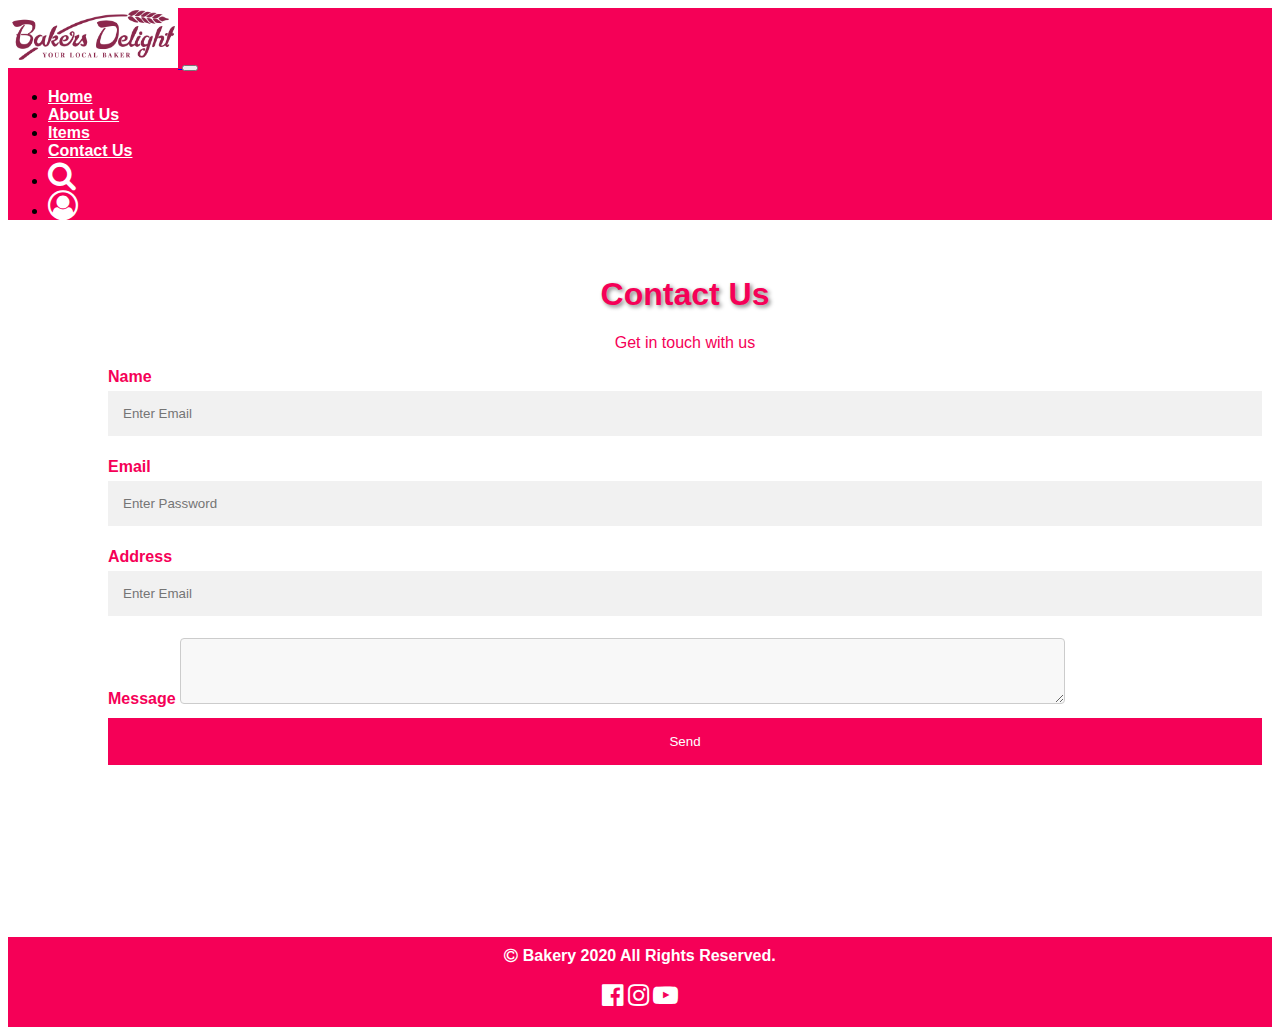
<file: ContactUs.html>
<!doctype html>
<html lang="en">
  <head>
    <!-- Required meta tags -->
    <meta charset="utf-8">
    <meta name="viewport" content="width=device-width, initial-scale=1, shrink-to-fit=no">

    <!-- Bootstrap CSS -->
    <link rel="stylesheet" href="https://stackpath.bootstrapcdn.com/bootstrap/4.5.0/css/bootstrap.min.css" integrity="sha384-9aIt2nRpC12Uk9gS9baDl411NQApFmC26EwAOH8WgZl5MYYxFfc+NcPb1dKGj7Sk" crossorigin="anonymous">
  
    <link rel="stylesheet" href="https://cdnjs.cloudflare.com/ajax/libs/font-awesome/4.7.0/css/font-awesome.min.css">
<link rel="stylesheet" href="style.css">
	<title>ContactUs</title>
	<style>

body, html {
  height: 100%;
  font-family: Arial, Helvetica, sans-serif;
  
}

* {
  box-sizing: border-box;
}

.bg-img {
  /* The image used */
  background-image: url("https://visme.co/blog/wp-content/uploads/2017/07/50-Beautiful-and-Minimalist-Presentation-Backgrounds-034.jpg");

margin:auto;

  min-height: 700px;

  /* Center and scale the image nicely */
  background-position: center;
  background-repeat: no-repeat;
  background-size: cover;
  position: relative;
}

/* Add styles to the form container */
.container {
  position: center;
  right: 0;
  margin: 20px;
  max-width: 100%;
  padding: 16px;
 color:#F50057 !important;
 padding-top: 20px;
    padding-right: 10px;
    padding-bottom: 20px;
    padding-left: 100px;
 background-image: url("https://visme.co/blog/wp-content/uploads/2017/07/50-Beautiful-and-Minimalist-Presentation-Backgrounds-034.jpg");

margin:auto;

  min-height: 700px;

 
}

/* Full-width input fields */
input[type=text], input[type=password] {
  width: 100%;
  padding: 15px;
  margin: 5px 0 22px 0;
  border: none;
  background: #f1f1f1;
}

input[type=text]:focus, input[type=password]:focus {
  background-color: #ddd;
  outline: none;
}

/* Set a style for the submit button */
.btn {
  background-color:#F50057 !important;
  color: white;
  padding: 16px 20px;
  border: none;
  cursor: pointer;
  width: 100%;
margin-top:10px;
}

.btn:hover {
  opacity: 1;

	color:pink;
}
.footer{
margin-top:1px;
}
	</style>
  </head>
  <body>
  <div>
  <nav  class="navbar navbar-expand-lg navbar-light bg-light">
  <a class="navbar-brand" href="#">
  <img src="images\logo.png" height="60px" width="170px" ></img>
  </a>
  <button class="navbar-toggler" type="button" data-toggle="collapse" data-target="#navbarText" aria-controls="navbarText" aria-expanded="false" aria-label="Toggle navigation">
    <span class="navbar-toggler-icon"></span>
  </button>
  <div class="collapse navbar-collapse" id="navbarText">
    <ul class="navbar-nav mr-auto">
    </ul>
    <span class="navbar-text">
   <ul class="navbar-nav mr-auto">
      <li class="nav-item active">
        <a class="nav-link" href="index.html">Home <span class="sr-only">(current)</span></a>
      </li>
      <li class="nav-item">
        <a class="nav-link" href="AboutUs.html">About Us</a>
      </li>
      <li class="nav-item">
        <a class="nav-link" href="cake.html">Items</a>
      </li>
	  <li class="nav-item">
        <a class="nav-link" href="ContactUs.html">Contact Us</a>
      </li>
	  <li class="nav-item">
        <a class="nav-link" href="#"><i class="fa fa-search" aria-hidden="true"></i>
</a>
      </li>
	  <li class="nav-item">
        <a class="nav-link" href="#"><i class="fa fa-user-circle-o" aria-hidden="true"></i>
</a>
      </li>
    </ul>
    </span>
  </div>
</nav>

<form action="/action_page.php" class="container">
    <center><h1>Contact Us</h1>
<p>Get in touch with us</p></center>
    <label for="email"><b>Name</b></label>
    <input type="text" placeholder="Enter Email" name="email" required>

    <label for="psw"><b>Email</b></label>
    <input type="password" placeholder="Enter Password" name="psw" required>

<label for="email"><b>Address</b></label>
    <input type="text" placeholder="Enter Email" name="email" required>
	
	<label for="email"><b>Message</b></label>
    <textarea style="background-color: #f8f8f8;border: 1px solid #ccc;border-radius: 4px;"id="w3review" name="w3review" rows="4" cols="108"></textarea>
	

    <button type="submit" class="btn">Send</button>
  </form>

<div class="footer">
<div>
 <i class="fa fa-copyright" aria-hidden="true"></i> Bakery 2020 All Rights Reserved.<br><br>
 <i class="fa fa-facebook-official" aria-hidden="true"></i>
 <i class="fa fa-instagram" aria-hidden="true"></i>
<i class="fa fa-youtube-play" aria-hidden="true"></i>
</div>
</div>









</div>

    <!-- Optional JavaScript -->
    <!-- jQuery first, then Popper.js, then Bootstrap JS -->
    <script src="https://code.jquery.com/jquery-3.5.1.slim.min.js" integrity="sha384-DfXdz2htPH0lsSSs5nCTpuj/zy4C+OGpamoFVy38MVBnE+IbbVYUew+OrCXaRkfj" crossorigin="anonymous"></script>
    <script src="https://cdn.jsdelivr.net/npm/popper.js@1.16.0/dist/umd/popper.min.js" integrity="sha384-Q6E9RHvbIyZFJoft+2mJbHaEWldlvI9IOYy5n3zV9zzTtmI3UksdQRVvoxMfooAo" crossorigin="anonymous"></script>
    <script src="https://stackpath.bootstrapcdn.com/bootstrap/4.5.0/js/bootstrap.min.js" integrity="sha384-OgVRvuATP1z7JjHLkuOU7Xw704+h835Lr+6QL9UvYjZE3Ipu6Tp75j7Bh/kR0JKI" crossorigin="anonymous"></script>
  </body>
</html>
</file>
<file: style.css>
.navbar{
background-color:#F50057 !important;
}
.nav-link{
	color :white !important;
	font-weight:bold;
}
.fa-shopping-cart,.fa-user-circle-o,.fa-search{
	font-size:30px !important;
}
h1,h2,h3{
color:#F50057;
margin-top:20px;
text-shadow:2px 2px 4px gray;
}
.intro{
margin-top:30px;
text-align:justify;
}
.card{
	
	width:200px;
	height:auto !important;
	box-shadow: 2px 4px 10px grey;
	margin-top:20px;
	text-align:center;
	border-radius:5px;
	box-sizing: border-box;
}

.maincard{
margin-top:40px;

}
.card-title{
font-weight:bold;
text-align:center;
}
.btn-primary{
width:170px;
background-color:#F50057;
}
.icons{
margin-top:70px;
text-align:center;
font-weight:bold;
color:#F50057}
.footer{
	width:100%;
background-color:#F50057;
color:white;
height:90px;
margin-top:20px;
text-align:center;
font-weight:bold;
padding-top:10px;
}
.fa-facebook-official,.fa-instagram,.fa-youtube-play{
font-size:25px !important;}

@media screen and (max-width:600px){
	.card{
	width:60%;}
}

@media screen and (max-width:600px){
	.card{
	margin:auto !important}
}

@media screen and (max-width:600px){
	.card{
	margin-top:20px !important}
}


.btn-primary:hover{
	background-color:pink;
	color:#F50057;
	float:left;
}
@media screen and (max-width:700px){
	.imgi{
	width:100%;
	
	}
}

.form-row1{
margin-top:20px;
color:#F50057;
font-weight:bold;

}
.cake1{
display:flex;
border:2px solid black;
width:180px;
height:50px;
align-items:center;
border-color:gray;
font-weight:bold;
}
.cake{
	margin
}
.fa-shopping-cart{
margin-right:15px;
margin-left:10px;
color:#F50057;
}
</file>
